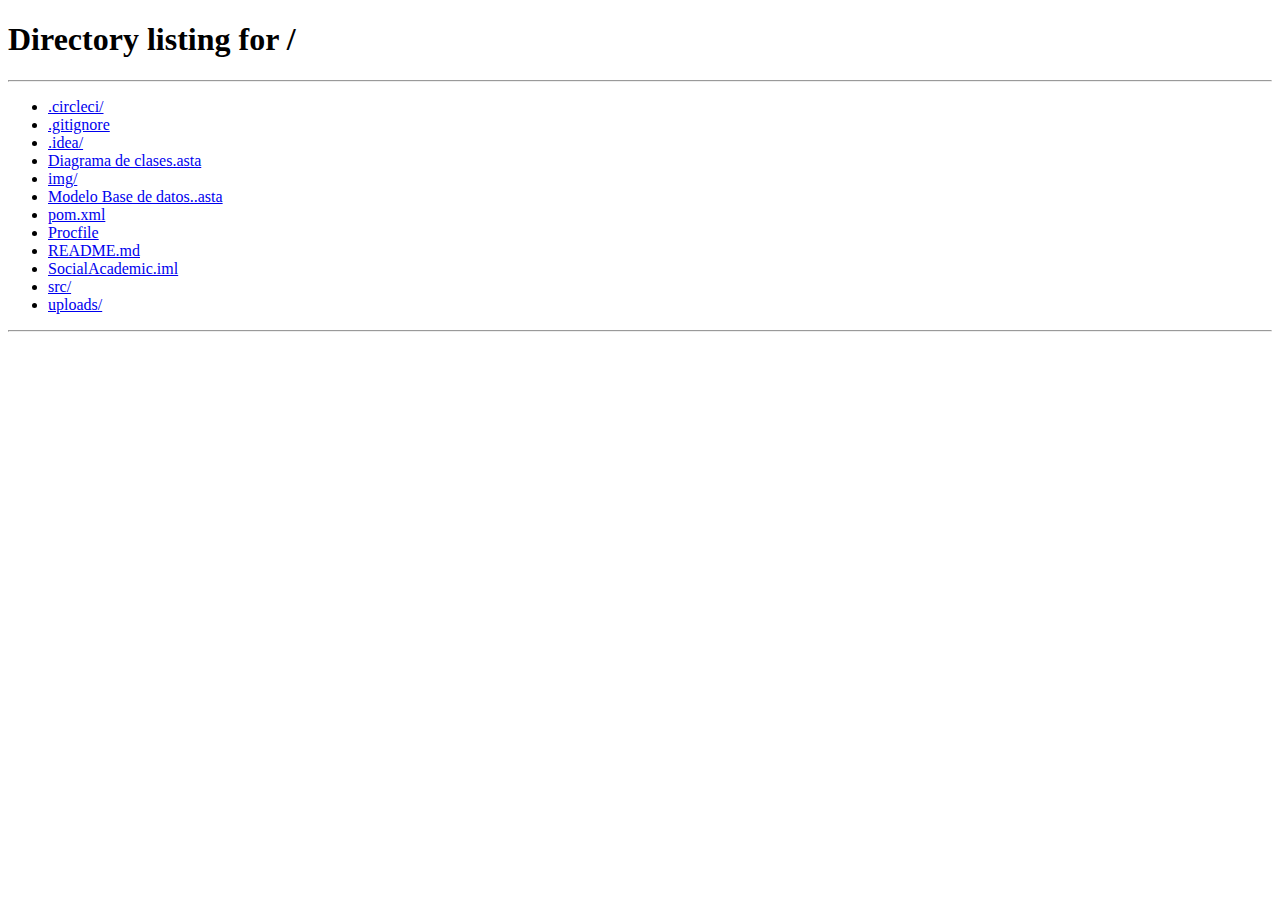
<file: src/main/resources/static/edit-profile-basic.html>
<!DOCTYPE html>
<html lang="es">
	<head>
      <!-- Google Tag Manager -->
      <script>(function(w,d,s,l,i){w[l]=w[l]||[];w[l].push({'gtm.start':
                new Date().getTime(),event:'gtm.js'});var f=d.getElementsByTagName(s)[0],
              j=d.createElement(s),dl=l!='dataLayer'?'&l='+l:'';j.async=true;j.src=
              'https://www.googletagmanager.com/gtm.js?id='+i+dl;f.parentNode.insertBefore(j,f);
      })(window,document,'script','dataLayer','GTM-KQZFJ73');</script>
      <!-- End Google Tag Manager -->
		<meta http-equiv="content-type" content="text/html; charset=utf-8" />
		<meta name="viewport" content="width=device-width, initial-scale=1">
		<meta name="description" content="This is social network html5 template available in themeforest......" />
		<meta name="keywords" content="Social Network, Social Media, Make Friends, Newsfeed, Profile Page" />
		<meta name="robots" content="index, follow" />
		<title>Social academy</title>

    <!-- Stylesheets
    ================================================= -->
		<link rel="stylesheet" href="css/bootstrap.min.css" />
		<link rel="stylesheet" href="css/style.css" />
		<link rel="stylesheet" href="css/ionicons.min.css" />
    <link rel="stylesheet" href="css/font-awesome.min.css" />
    
    <!--Google Font-->
    <link href="https://fonts.googleapis.com/css?family=Lato:300,400,400i,700,700i" rel="stylesheet">
    
    <!--Favicon-->
    <link rel="shortcut icon" type="image/png" href="images/fav.png"/>
	</head>
  <body onload="app.onload(), app.onloadUsuario()">
  <!-- Google Tag Manager (noscript) -->
  <noscript><iframe src="https://www.googletagmanager.com/ns.html?id=GTM-KQZFJ73"
                    height="0" width="0" style="display:none;visibility:hidden"></iframe></noscript>
  <!-- End Google Tag Manager (noscript) -->
    <!-- Cabecera
    ================================================= -->
    <header id="header" >
      <nav class="navbar navbar-default navbar-fixed-top menu">
        <div class="container">

          
          <div class="navbar-header">
            <button type="button" class="navbar-toggle collapsed" data-toggle="collapse" data-target="#bs-example-navbar-collapse-1" aria-expanded="false">
              <span class="sr-only">Toggle navigation</span>
              <span class="icon-bar"></span>
              <span class="icon-bar"></span>
              <span class="icon-bar"></span>
            </button>
            <a class="navbar-brand" href="newsfeed.html"><img src="images/logo.png" alt="logo" /></a>
          </div>

          
          <div class="collapse navbar-collapse" id="bs-example-navbar-collapse-1">
            <ul class="nav navbar-nav navbar-right main-menu">

              <li><a>Principal</a></li>
              <li><a href="timeline.html">Biografia</a></li>
              <li><a>Chats</a></li>
              <li >
                <a onclick="login.cerrarSesion()">Cerrar sesion</a>
              </li>
            </ul>
            <form class="navbar-form navbar-right hidden-sm">
              <div class="form-group">
                <i class="icon ion-android-search"></i>
                <input type="text" class="form-control" placeholder="Search friends, photos, videos">
              </div>
            </form>
          </div>
        </div>
      </nav>
    </header>
    <!--Fin cabecera-->

    <div class="container">

      
      <div class="timeline">
        <div class="timeline-cover">

          <!--Inicio menu del perfil-->
          <div class="timeline-nav-bar hidden-sm hidden-xs">
            <div class="row">
              <div class="col-md-3">
                <div class="profile-info">
                  <img src="images/ecdbe23f-5164-480d-affe-02f751f1c8ff_WhatsApp%20Image%202019-06-21%20at%203.51.09%20PM.jpeg" alt="" class="img-responsive profile-photo" />
                  <h3 id = nombreUsuario></h3>
                  <p class="text-muted" id = puesto></p>
                </div>
              </div>
              <div class="col-md-9">
                <ul class="list-inline profile-menu">
                  <li><a href="timeline.html">Biografia</a></li>
                  <li><a href="timeline-about.html">Sobre mi</a></li>
                  <li><a class="active">Informacion</a></li>
                  <li><a href="newsfeed-messages.html">mensajes</a></li>
                  <li><a href="timeline-friends.html">Amigos</a></li>
                </ul>
                <ul class="follow-me list-inline">
                  <li><button class="btn-primary">Agregar</button></li>
                </ul>
              </div>
            </div>
          </div><!--Fin del menu del perfil-->

          <!--Timeline Menu for Small Screens-->
          <div class="navbar-mobile hidden-lg hidden-md">
            <div class="profile-info">
              <img src="images/ecdbe23f-5164-480d-affe-02f751f1c8ff_WhatsApp%20Image%202019-06-21%20at%203.51.09%20PM.jpeg" alt="" class="img-responsive profile-photo"/>
              <h4 id = nombreUsuarioRespons> </h4>
              <p class="text-muted" id=puestoRespons ></p>
            </div>
            <div class="mobile-menu">
              <ul class="list-inline">
                <li><a href="timeline.html">Biografia</a></li>
                <li><a href="timeline-about.html">Sobre mi</a></li>
                <li><a class="active">Informacion</a></li>
                <li><a href="newsfeed-messages.html">mensajes</a></li>
                <li><a href="timeline-friends.html" class="active">Amigos</a></li>
              </ul>
              <li>
                <button class="btn-primary">Agregar</button>
              </li>
            </div>
          </div><!--Timeline Menu for Small Screens End-->



        </div>
        <div id="page-contents">
          <div class="row">
            <div class="col-md-3">
              
              <!--Barra de modificacion de informacion-->
              <ul class="edit-menu">
              	<li class="active"><i class="icon ion-ios-information-outline"></i><a href="edit-profile-basic.html">Informacion basica</a></li>
              	<li><i class="icon ion-ios-briefcase-outline"></i><a href="edit-profile-work-edu.html">Educacion y trabajo</a></li>
              	<li><i class="icon ion-ios-locked-outline"></i><a href="edit-profile-password.html">Cambiar contraseña</a></li> 
              </ul>
            </div>
            <div class="col-md-7">

              <!-- Informacion Basica
              ================================================= -->
              <div class="edit-profile-container">
                <div class="block-title">
                  <h4 class="grey"><i class="icon ion-android-checkmark-circle"></i>Editar Informacion basica</h4>
                  <div class="line"></div>
                </div>
                <div class="edit-block">
                  <form name="basic-info" id="basic-info" class="form-inline">
                    <div class="row">
                      <div class="form-group col-xs-6">
                        <label for="nombre">Nombre</label>
                        <input id="nombre" class="form-control input-group-lg" type="text" placeholder="Nombre"/>
                      </div>
                      <div class="form-group col-xs-6">
                        <label for="apellido" class="">Apellido</label>
                        <input id="apellido" class="form-control input-group-lg" type="text" placeholder="Apellido" />
                      </div>
                    </div>
                    <div class="row">
                      <div class="form-group col-xs-12">
                        <label for="nacimiento">Fecha de nacimiento</label>
                        <input id="nacimiento" class="form-control input-group-lg" type="date"/>
                      </div>
                    </div>

                    <div class="form-group gender">
                      <span class="custom-label"><strong>Genero: </strong></span>
                      <label class="radio-inline">
                        <input type="radio" name="optradio" id="Masculino" value="Masculino" onclick="app.setGenero(this.value)">Masculino
                      </label>
                      <label class="radio-inline">
                        <input type="radio" name="optradio" id="Femenino" value="Femenino" onclick="app.setGenero(this.value)">Femenino
                      </label>
                    </div>
                    <div class="row">
                      <div class="form-group col-xs-6">
                        <label for="city"> Mi ciudad</label>
                        <input id="city" class="form-control input-group-lg" type="text"  title="Enter city" placeholder="Bogota" />
                      </div>
                      <div class="form-group col-xs-6">
                        <label for="pais">Mi pais</label>
                        <input type="text" id="pais" class="form-control input-group-lg" placeholder="Mi pais">
                      </div>
                    </div>
                    <div class="row">
                      <div class="form-group col-xs-6">
                        <label for="imagenPerfil">Cambiar imagen de perfil</label>
                        <input id= imagenPerfil  type="file" accept="image/*" onchange="app.setFile()" >
                      </div>
                    </div>
                    <div class="row">
                      <div class="form-group col-xs-12">
                        <label for="my-info">Acerca de mi</label>
                        <textarea id="my-info" name="information" class="form-control" placeholder="¿Quien eres?" rows="4" cols="400"></textarea>
                      </div>
                    </div>
                    <button class="btn btn-primary" onclick="app.actualizarInformacionBasicaUsuario()">Guardar</button>
                  </form>
                </div>
              </div>
            </div>
          </div>
        </div>
      </div>
    </div>
    <!--Precarga-->
    <div id="spinner-wrapper">
      <div class="spinner"></div>
    </div>

    
    <script src="js/jquery-3.1.1.min.js"></script>
    <script src="js/bootstrap.min.js"></script>
    <script src="js/jquery.sticky-kit.min.js"></script>
    <script src="js/jquery.scrollbar.min.js"></script>
    <script src="js/script.js"></script>
    <script src="js/app.js"></script>
    <script src="js/apiclient.js"></script>
    <script src="js/login.js"></script>
    
    
    
  </body>
</html>
</file>
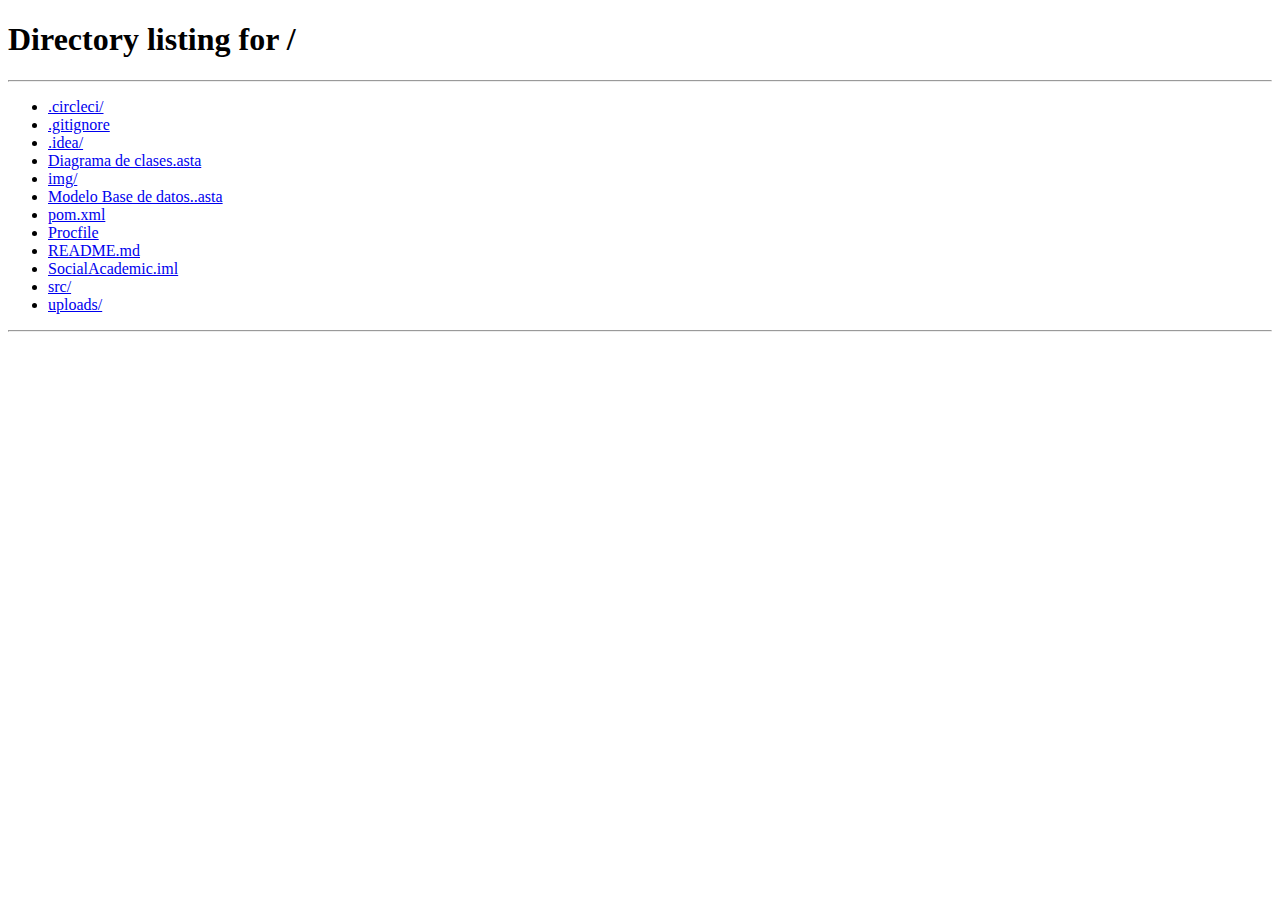
<file: src/main/resources/static/edit-profile-password.html>
<!DOCTYPE html>
<html lang="en">
	<head>
      <!-- Google Tag Manager -->
      <script>(function(w,d,s,l,i){w[l]=w[l]||[];w[l].push({'gtm.start':
                new Date().getTime(),event:'gtm.js'});var f=d.getElementsByTagName(s)[0],
              j=d.createElement(s),dl=l!='dataLayer'?'&l='+l:'';j.async=true;j.src=
              'https://www.googletagmanager.com/gtm.js?id='+i+dl;f.parentNode.insertBefore(j,f);
      })(window,document,'script','dataLayer','GTM-KQZFJ73');</script>
      <!-- End Google Tag Manager -->
		<meta http-equiv="content-type" content="text/html; charset=utf-8" />
		<meta name="viewport" content="width=device-width, initial-scale=1">
		<meta name="description" content="This is social network html5 template available in themeforest......" />
		<meta name="keywords" content="Social Network, Social Media, Make Friends, Newsfeed, Profile Page" />
		<meta name="robots" content="index, follow" />
		<title>Social academy</title>

    <!-- Stylesheets
    ================================================= -->
		<link rel="stylesheet" href="css/bootstrap.min.css" />
		<link rel="stylesheet" href="css/style.css" />
		<link rel="stylesheet" href="css/ionicons.min.css" />
    <link rel="stylesheet" href="css/font-awesome.min.css" />
    
    <!--Google Font-->
    <link href="https://fonts.googleapis.com/css?family=Lato:300,400,400i,700,700i" rel="stylesheet">
    
    <!--Favicon-->
    <link rel="shortcut icon" type="image/png" href="images/fav.png"/>
	</head>
  <body onload="app.onload(), app.onloadUsuario()">
  <!-- Google Tag Manager (noscript) -->
  <noscript><iframe src="https://www.googletagmanager.com/ns.html?id=GTM-KQZFJ73"
                    height="0" width="0" style="display:none;visibility:hidden"></iframe></noscript>
  <!-- End Google Tag Manager (noscript) -->
    <!-- Header
    ================================================= -->
    <header id="header">
      <nav class="navbar navbar-default navbar-fixed-top menu">
        <div class="container">

          <!-- Brand and toggle get grouped for better mobile display -->
          <div class="navbar-header">
            <button type="button" class="navbar-toggle collapsed" data-toggle="collapse" data-target="#bs-example-navbar-collapse-1" aria-expanded="false">
              <span class="sr-only">Toggle navigation</span>
              <span class="icon-bar"></span>
              <span class="icon-bar"></span>
              <span class="icon-bar"></span>
            </button>
            <a class="navbar-brand" href="newsfeed.html"><img src="images/logo.png" alt="logo" /></a>
          </div>

          <!-- Collect the nav links, forms, and other content for toggling -->
          <div class="collapse navbar-collapse" id="bs-example-navbar-collapse-1">
            <ul class="nav navbar-nav navbar-right main-menu">

              <li><a>Principal</a></li>
              <li><a href="timeline.html">Biografia</a></li>
              <li><a>Chats</a></li>
              <li >
                <a onclick="login.cerrarSesion()">Cerrar sesion</a>
              </li>
            </ul>
            <form class="navbar-form navbar-right hidden-sm">
              <div class="form-group">
                <i class="icon ion-android-search"></i>
                <input type="text" class="form-control" placeholder="Search friends, photos, videos">
              </div>
            </form>
          </div><!-- /.navbar-collapse -->
        </div><!-- /.container -->
      </nav>
    </header>
    <!--Header End-->

    <div class="container">

      <!-- Timeline
      ================================================= -->
      <div class="timeline">
        <div class="timeline-cover">

          <!--Timeline Menu for Large Screens-->
          <div class="timeline-nav-bar hidden-sm hidden-xs">
            <div class="row">
              <div class="col-md-3">
                <div class="profile-info">
                  <img src="images/ecdbe23f-5164-480d-affe-02f751f1c8ff_WhatsApp%20Image%202019-06-21%20at%203.51.09%20PM.jpeg" alt="" class="img-responsive profile-photo" />
                  <h3 id = nombreUsuario></h3>
                  <p class="text-muted" id = puesto></p>
                </div>
              </div>
              <div class="col-md-9">
                <ul class="list-inline profile-menu">
                  <li><a href="timeline.html">Biografia</a></li>
                  <li><a href="timeline-about.html">Sobre mi</a></li>
                  <li><a class="active">Informacion</a></li>
                  <li><a href="newsfeed-messages.html">mensajes</a></li>
                  <li><a href="timeline-friends.html">Amigos</a></li>
                </ul>
                <ul class="follow-me list-inline">
                  <li><button class="btn-primary">Agregar</button></li>
                </ul>
              </div>
            </div>
          </div><!--Timeline Menu for Large Screens End-->

          <!--Timeline Menu for Small Screens-->
          <div class="navbar-mobile hidden-lg hidden-md">
            <div class="profile-info">
              <img src="images/ecdbe23f-5164-480d-affe-02f751f1c8ff_WhatsApp%20Image%202019-06-21%20at%203.51.09%20PM.jpeg" alt="" class="img-responsive profile-photo"/>
              <h4 id = nombreUsuarioRespons> </h4>
              <p class="text-muted" id=puestoRespons ></p>
            </div>
            <div class="mobile-menu">
              <ul class="list-inline">
                <li><a href="timeline.html">Biografia</a></li>
                <li><a href="timeline-about.html">Sobre mi</a></li>
                <li><a class="active">Informacion</a></li>
                <li><a href="newsfeed-messages.html">mensajes</a></li>
                <li><a href="timeline-friends.html">Amigos</a></li>
              </ul>
              <li>
                <button class="btn-primary">Agregar</button>
              </li>
            </div>
          </div><!--Timeline Menu for Small Screens End-->

        </div>
        <div id="page-contents">
          <div class="row">
            <div class="col-md-3">
              
              <!--Edit Profile Menu-->
              <ul class="edit-menu">
              	<li><i class="icon ion-ios-information-outline"></i><a href="edit-profile-basic.html">Informacion basica</a></li>
              	<li><i class="icon ion-ios-briefcase-outline"></i><a href="edit-profile-work-edu.html">Educacion y trabajo</a></li>
              	<li class="active"><i class="icon ion-ios-locked-outline"></i><a href="edit-profile-password.html">Cambiar contraseña</a></li>
              </ul>
            </div>
            <div class="col-md-7">

              <!-- Change Password
              ================================================= -->
              <div class="edit-profile-container">
                <div class="block-title">
                  <h4 class="grey"><i class="icon ion-ios-locked-outline"></i>Cambiar contraseña</h4>
                  <div class="line"></div>
                </div>
                <div class="edit-block">
                  <form name="update-pass" id="education" class="form-inline">
                    <div class="row">
                      <div class="form-group col-xs-12">
                        <label for="my-password">Antigua contraseña</label>
                        <input id=oldPassword class="form-control input-group-lg" type="password" placeholder="Antigua contraseña"/>
                      </div>
                    </div>
                    <div class="row">
                      <div class="form-group col-xs-6">
                        <label>Nueva contraseña</label>
                        <input id=newPassword class="form-control input-group-lg" type="password" placeholder="Nueva contraseña"/>
                      </div>
                      <div class="form-group col-xs-6">
                        <label>Confirma la nueva contraseña</label>
                        <input id= confirmPassword class="form-control input-group-lg" type="password" placeholder="Confirmar nueva contraseña" />
                      </div>
                    </div>
                    <button class="btn btn-primary">Actualizar contraseña</button>
                  </form>
                </div>
              </div>
            </div>
          </div>
        </div>
      </div>
    </div>
    <!--preloader-->
    <div id="spinner-wrapper">
      <div class="spinner"></div>
    </div>

    <!-- Scripts
    ================================================= -->
    <script src="js/jquery-3.1.1.min.js"></script>
    <script src="js/bootstrap.min.js"></script>
    <script src="js/jquery.sticky-kit.min.js"></script>
    <script src="js/jquery.scrollbar.min.js"></script>
    <script src="js/script.js"></script>
    <script src="js/app.js"></script>
    <script src="js/apiclient.js"></script>
    <script src="js/login.js"></script>
    
  </body>
</html>
</file>
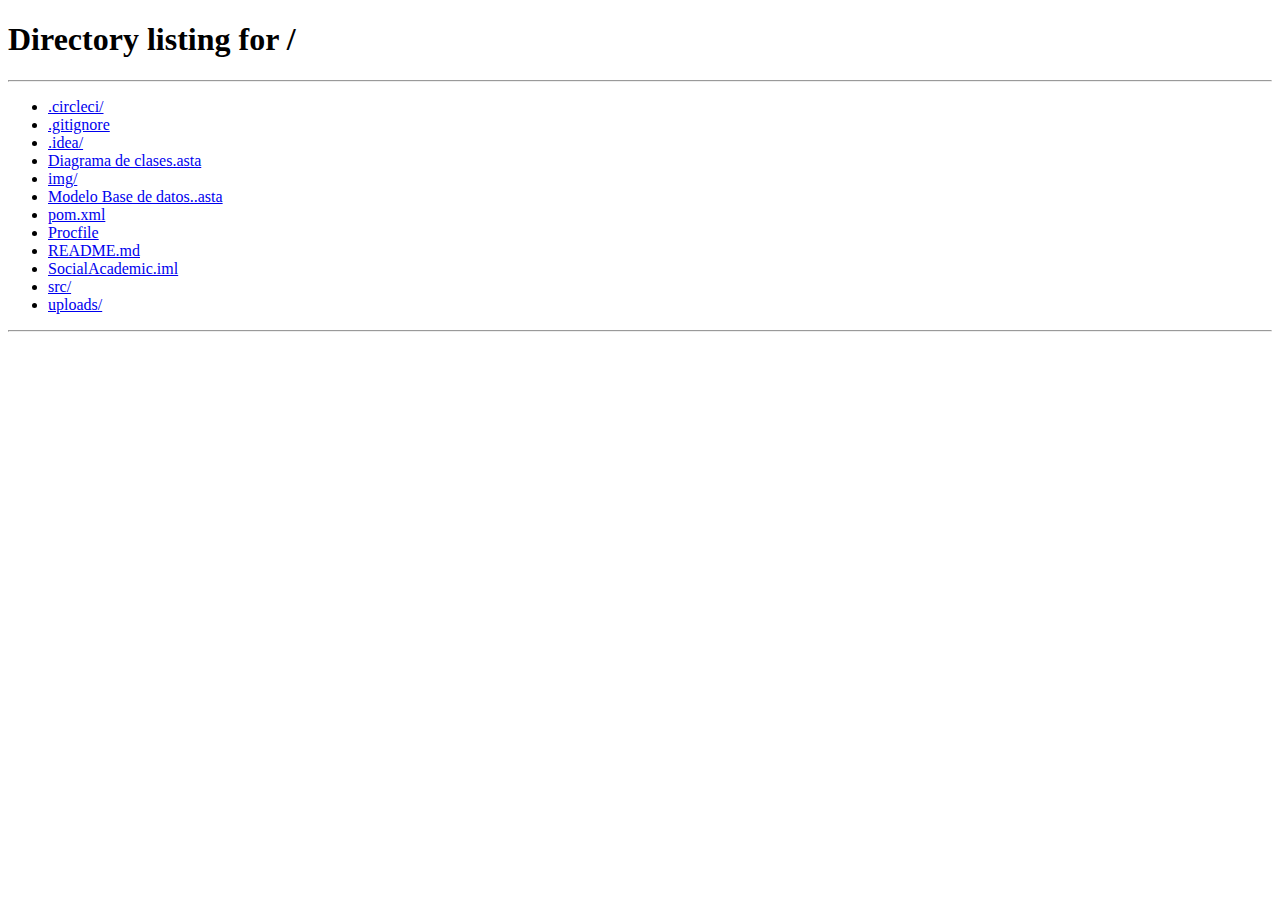
<file: src/main/resources/static/edit-profile-work-edu.html>
<!DOCTYPE html>
<html lang="en">
	<head>
      <!-- Google Tag Manager -->
      <script>(function(w,d,s,l,i){w[l]=w[l]||[];w[l].push({'gtm.start':
                new Date().getTime(),event:'gtm.js'});var f=d.getElementsByTagName(s)[0],
              j=d.createElement(s),dl=l!='dataLayer'?'&l='+l:'';j.async=true;j.src=
              'https://www.googletagmanager.com/gtm.js?id='+i+dl;f.parentNode.insertBefore(j,f);
      })(window,document,'script','dataLayer','GTM-KQZFJ73');</script>
      <!-- End Google Tag Manager -->
		<meta http-equiv="content-type" content="text/html; charset=utf-8" />
		<meta name="viewport" content="width=device-width, initial-scale=1">
		<meta name="description" content="This is social network html5 template available in themeforest......" />
		<meta name="keywords" content="Social Network, Social Media, Make Friends, Newsfeed, Profile Page" />
		<meta name="robots" content="index, follow" />
		<title>Social academy</title>

    <!-- Stylesheets
    ================================================= -->
		<link rel="stylesheet" href="css/bootstrap.min.css" />
		<link rel="stylesheet" href="css/style.css" />
		<link rel="stylesheet" href="css/ionicons.min.css" />
    <link rel="stylesheet" href="css/font-awesome.min.css" />
    
    <!--Google Font-->
    <link href="https://fonts.googleapis.com/css?family=Lato:300,400,400i,700,700i" rel="stylesheet">
    
    <!--Favicon-->
    <link rel="shortcut icon" type="image/png" href="images/fav.png"/>
	</head>
  <body onload="app.onload(), app.onloadUsuario()">

  <!-- Google Tag Manager (noscript) -->
  <noscript><iframe src="https://www.googletagmanager.com/ns.html?id=GTM-KQZFJ73"
                    height="0" width="0" style="display:none;visibility:hidden"></iframe></noscript>
  <!-- End Google Tag Manager (noscript) -->
    <!-- Header
    ================================================= -->
    <header id="header">
      <nav class="navbar navbar-default navbar-fixed-top menu">
        <div class="container">

          <!-- Brand and toggle get grouped for better mobile display -->
          <div class="navbar-header">
            <button type="button" class="navbar-toggle collapsed" data-toggle="collapse" data-target="#bs-example-navbar-collapse-1" aria-expanded="false">
              <span class="sr-only">Toggle navigation</span>
              <span class="icon-bar"></span>
              <span class="icon-bar"></span>
              <span class="icon-bar"></span>
            </button>
            <a class="navbar-brand" href="newsfeed.html"><img src="images/logo.png" alt="logo" /></a>
          </div>

          <!-- Collect the nav links, forms, and other content for toggling -->
          <div class="collapse navbar-collapse" id="bs-example-navbar-collapse-1">
            <ul class="nav navbar-nav navbar-right main-menu">

              <li><a>Principal</a></li>
              <li><a href="timeline.html">Biografia</a></li>
              <li><a>Chats</a></li>
              <li >
                <a onclick="login.cerrarSesion()">Cerrar sesion</a>
              </li>
            </ul>
            <form class="navbar-form navbar-right hidden-sm">
              <div class="form-group">
                <i class="icon ion-android-search"></i>
                <input type="text" class="form-control" placeholder="Search friends, photos, videos">
              </div>
            </form>
          </div><!-- /.navbar-collapse -->
        </div><!-- /.container -->
      </nav>
    </header>
    <!--Header End-->

    <div class="container">

      <!-- Timeline
      ================================================= -->
      <div class="timeline">
        <div class="timeline-cover">

          <!--Timeline Menu for Large Screens-->
          <div class="timeline-nav-bar hidden-sm hidden-xs">
            <div class="row">
              <div class="col-md-3">
                <div class="profile-info">
                  <img src="images/ecdbe23f-5164-480d-affe-02f751f1c8ff_WhatsApp%20Image%202019-06-21%20at%203.51.09%20PM.jpeg" alt="" class="img-responsive profile-photo" />
                  <h3 id = nombreUsuario></h3>
                  <p class="text-muted" id = puesto></p>
                </div>
              </div>
              <div class="col-md-9">
                <ul class="list-inline profile-menu">
                  <li><a href="timeline.html">Biografia</a></li>
                  <li><a href="timeline-about.html">Sobre mi</a></li>
                  <li><a class="active">Informacion</a></li>
                  <li><a href="newsfeed-messages.html">mensaje</a></li>
                  <li><a href="timeline-friends.html">Amigos</a></li>
                </ul>
                <ul class="follow-me list-inline">
                  <li><button class="btn-primary">Agregar</button></li>
                </ul>
              </div>
            </div>
          </div><!--Timeline Menu for Large Screens End-->

          <!--Timeline Menu for Small Screens-->
          <div class="navbar-mobile hidden-lg hidden-md">
            <div class="profile-info">
              <img src="images/ecdbe23f-5164-480d-affe-02f751f1c8ff_WhatsApp%20Image%202019-06-21%20at%203.51.09%20PM.jpeg" alt="" class="img-responsive profile-photo"/>
              <h4 id = nombreUsuarioRespons> </h4>
              <p class="text-muted" id=puestoRespons ></p>
            </div>
            <div class="mobile-menu">
              <ul class="list-inline">
                <li><a href="timeline.html">Biografia</a></li>
                <li><a href="timeline-about.html">Sobre mi</a></li>
                <li><a class="active">Informacion</a></li>
                <li><a href="newsfeed-messages.html">mensajes</a></li>
                  <li><a href="timeline-friends.html" >Amigos</a></li>
              </ul>
              <li>
                <button class="btn-primary">Agregar</button>
              </li>
            </div>
          </div><!--Timeline Menu for Small Screens End-->

        </div>
        <div id="page-contents">
          <div class="row">
            <div class="col-md-3">
              
              <!--Edit Profile Menu-->
              <ul class="edit-menu">
              	<li><i class="icon ion-ios-information-outline"></i><a href="edit-profile-basic.html">Informacion basica</a></li>
              	<li class="active"><i class="icon ion-ios-briefcase-outline"></i><a href="edit-profile-work-edu.html">Educacion y trabajo</a></li>
              	<li><i class="icon ion-ios-locked-outline"></i><a href="edit-profile-password.html">Cambiar contraseña</a></li>
              </ul>
            </div>
            <div class="col-md-7">

              <!-- Edit Work and Education
              ================================================= -->
              <div class="edit-profile-container">
                <div class="block-title">
                  <h4 class="grey"><i class="icon ion-ios-book-outline"></i>Mi educacion</h4>
                  <div class="line"></div>
                </div>
                <div class="edit-block">
                  <form name="education" id="education" class="form-inline">
                    <div class="row">
                      <div class="form-group col-xs-12">
                        <label for="school">Mi universidad</label>
                        <input id="school" class="form-control input-group-lg" type="text" placeholder="Mi universidad" id="Universidad"/>
                      </div>
                    </div>
                    <div class="row">
                      <div class="form-group col-xs-6">
                        <label for="date-from">Desde</label>
                        <input id="desdeInicio" class="form-control input-group-lg" type="date"  placeholder="Inicio"/>
                      </div>
                      <div class="form-group col-xs-6">
                        <label for="date-to" class="">hasta</label>
                        <input id="desdeFin" class="form-control input-group-lg" type="date" placeholder="hasta" />
                      </div>
                    </div>
                    <div class="row">
                      <div class="form-group col-xs-12">
                        <label for="edu-description">Descripcion</label>
                        <textarea id="estudiosDescripcion"  class="form-control" placeholder="Algo sobre tu educacion." rows="4" cols="400"></textarea>
                      </div>
                    </div>
                    <button class="btn btn-primary" onclick="app.updateUni()">Guardar cambios</button>
                  </form>
                </div>
                <div class="block-title">
                  <h4 class="grey"><i class="icon ion-ios-briefcase-outline"></i>experiencias de trabajo</h4>
                  <div class="line"></div>
                </div>
                <div class="edit-block">
                  <form name="work" id="work" class="form-inline">
                    <div class="row">
                      <div class="form-group col-xs-12">
                        <label for="company">Compañia</label>
                        <input id=compañia class="form-control input-group-lg" type="text" placeholder="Nombre de la Compañia"  />
                      </div>
                    </div>
                    <div class="row">
                      <div class="form-group col-xs-12">
                        <label for="designation">Cargo</label>
                        <input id=Cargo class="form-control input-group-lg" type="text"  placeholder="Nombre del cargo"/>
                      </div>
                    </div>
                    <div class="row">
                      <div class="form-group col-xs-6">
                        <label for="from-date">Desde</label>
                        <input id=desdeInicioTrabajo class="form-control input-group-lg" type="date" placeholder="desde"  />
                      </div>
                      <div class="form-group col-xs-6">
                        <label for="to-date" class="">Hasta</label>
                        <input id=desdeFinTrabajo class="form-control input-group-lg" type="date"  placeholder="hasta"/>
                      </div>
                    </div>
                    <div class="row">
                      <div class="form-group col-xs-12">
                        <label for="work-city">Ciudad</label>
                        <input id=Ciudad class="form-control input-group-lg" type="text" name="city" title="Enter city" placeholder="Tu ciudad" />
                      </div>
                    </div>
                    <div class="row">
                      <div class="form-group col-xs-12">
                        <label for="work-description">Descripcion</label>
                        <textarea id="descriptionTrabajo" class="form-control" placeholder="¿Cuentanos que hiciste?" rows="4" cols="400"></textarea>
                      </div>
                    </div>
                    <button class="btn btn-primary" onclick="app.updatework()">Guardar cambios</button>
                  </form>
                </div>
              </div>
            </div>
          </div>
        </div>
      </div>
    </div>

    <!--preloader-->
    <div id="spinner-wrapper">
      <div class="spinner"></div>
    </div>

    <!-- Scripts
    ================================================= -->
    <script src="js/jquery-3.1.1.min.js"></script>
    <script src="js/bootstrap.min.js"></script>
    <script src="js/jquery.sticky-kit.min.js"></script>
    <script src="js/jquery.scrollbar.min.js"></script>
    <script src="js/script.js"></script>
    <script src="js/app.js"></script>
    <script src="js/apiclient.js"></script>
    <script src="js/login.js"></script>
    
  </body>
</html>
</file>
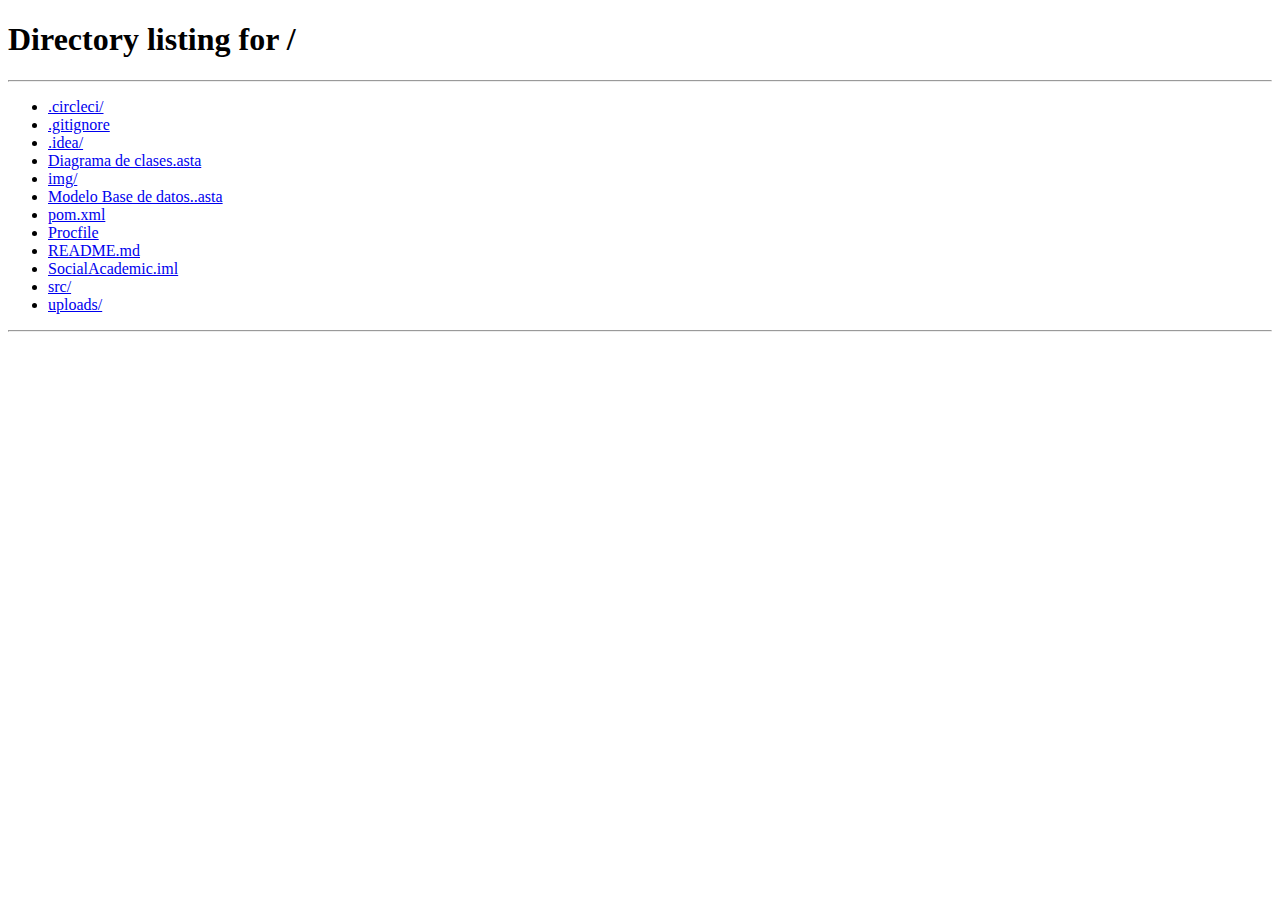
<file: src/main/resources/static/timeline.html>
<!DOCTYPE html>
<html lang="en">
<head>
    <!-- Google Tag Manager -->
    <script>(function(w,d,s,l,i){w[l]=w[l]||[];w[l].push({'gtm.start':
            new Date().getTime(),event:'gtm.js'});var f=d.getElementsByTagName(s)[0],
        j=d.createElement(s),dl=l!='dataLayer'?'&l='+l:'';j.async=true;j.src=
        'https://www.googletagmanager.com/gtm.js?id='+i+dl;f.parentNode.insertBefore(j,f);
    })(window,document,'script','dataLayer','GTM-KQZFJ73');</script>
    <!-- End Google Tag Manager -->
    <meta http-equiv="content-type" content="text/html; charset=utf-8"/>
    <meta name="viewport" content="width=device-width, initial-scale=1">
    <meta name="description" content="This is social network html5 template available in themeforest......"/>
    <meta name="keywords" content="Social Network, Social Media, Make Friends, Newsfeed, Profile Page"/>
    <meta name="robots" content="index, follow"/>
    <title>Social academy</title>

    <!-- Stylesheets
    ================================================= -->
    <link rel="stylesheet" href="css/bootstrap.min.css"/>
    <link rel="stylesheet" href="css/style.css"/>
    <link rel="stylesheet" href="css/ionicons.min.css"/>
    <link rel="stylesheet" href="css/font-awesome.min.css"/>
    <link href="css/emoji.css" rel="stylesheet">

    <!--Google Font-->
    <link href="https://fonts.googleapis.com/css?family=Lato:300,400,400i,700,700i" rel="stylesheet">

    <!--Favicon-->
    <link rel="shortcut icon" type="image/png" href=""/>

</head>
<body onload="app.onload(), app.onloadUsuario(), app.crearAlInciar()">
<!-- Google Tag Manager (noscript) -->
<noscript><iframe src="https://www.googletagmanager.com/ns.html?id=GTM-KQZFJ73"
                  height="0" width="0" style="display:none;visibility:hidden"></iframe></noscript>
<!-- End Google Tag Manager (noscript) -->
<!-- Header
================================================= -->
<header id="header">
    <nav class="navbar navbar-default navbar-fixed-top menu">
        <div class="container">


            <div class="navbar-header">
                <button type="button" class="navbar-toggle collapsed" data-toggle="collapse"
                        data-target="#bs-example-navbar-collapse-1" aria-expanded="false">
                    <span class="sr-only">Toggle navigation</span>
                    <span class="icon-bar"></span>
                    <span class="icon-bar"></span>
                    <span class="icon-bar"></span>
                </button>
                <a class="navbar-brand" href="newsfeed.html"><img src="images/logo.png" alt="logo"/></a>
            </div>


            <div class="collapse navbar-collapse" id="bs-example-navbar-collapse-1">
                <ul class="nav navbar-nav navbar-right main-menu">

                    <li><a>Principal</a></li>
                    <li><a href="timeline.html">Biografia</a></li>
                    <li><a>Chats</a></li>
                    <li>
                        <a onclick="login.cerrarSesion()">Cerrar sesion</a>
                    </li>
                </ul>
                <form class="navbar-form navbar-right hidden-sm">
                    <div class="form-group">
                        <i class="icon ion-android-search"></i>
                        <input type="text" class="form-control" placeholder="Search friends, photos, videos">
                    </div>
                </form>
            </div>
        </div>
    </nav>
</header>
<!--Header End-->

<div class="container">

    <!-- Timeline
    ================================================= -->
    <div class="timeline" id="HeadTimeline">
        <div class="timeline-cover">

            <!--Timeline Menu for Large Screens-->
            <div class="timeline-nav-bar hidden-sm hidden-xs">
                <div class="row">
                    <div class="col-md-3">
                        <div class="profile-info">
                            <img src="images/ecdbe23f-5164-480d-affe-02f751f1c8ff_WhatsApp%20Image%202019-06-21%20at%203.51.09%20PM.jpeg"
                                 alt="" class="img-responsive profile-photo"/>
                            <h3 id=nombreUsuario></h3>
                            <p id=puesto></p>
                        </div>
                    </div>
                    <div class="col-md-9">
                        <ul class="list-inline profile-menu">
                            <li><a class="active">Biografia</a></li>
                            <li><a href="timeline-about.html">Sobre mi</a></li>
                            <li><a href="edit-profile-basic.html">Informacion</a></li>
                            <li><a href="newsfeed-messages.html">mensajes</a></li>
                            <li><a href="timeline-friends.html">Amigos</a></li>
                        </ul>
                        <ul class="follow-me list-inline">
                            <li>1,299 Seguidores</li>
                            <li>
                                <button class="btn-primary">Agregar</button>
                            </li>
                        </ul>
                    </div>
                </div>
            </div><!--Timeline Menu for Large Screens End-->

            <!--Timeline Menu for Small Screens-->
            <div class="navbar-mobile hidden-lg hidden-md">
                <div class="profile-info">
                    <img src="images/ecdbe23f-5164-480d-affe-02f751f1c8ff_WhatsApp%20Image%202019-06-21%20at%203.51.09%20PM.jpeg" alt="" class="img-responsive profile-photo"/>
                    <h4 id = nombreUsuarioRespons> </h4>
                    <p class="text-muted" id=puestoRespons ></p>
                </div>
                <div class="mobile-menu">
                    <ul class="list-inline">
                        <li><a class="active">Biografia</a></li>
                        <li><a href="timeline-about.html">Sobre mi</a></li>
                        <li><a href="edit-profile-basic.html">Informacion</a></li>
                        <li><a href="newsfeed-messages.html">mensajes</a></li>
                        <li><a href="timeline-friends.html" class="active">Amigos</a></li>
                    </ul>
                    <li>
                        <button class="btn-primary">Agregar</button>
                    </li>
                </div>
            </div><!--Timeline Menu for Small Screens End-->


        </div>
        <div id="page-contents">
            <div class="row">
                <div class="col-md-3"></div>
                <div id="divPublicaciones" class="col-md-7">

                    <!-- Post Create Box
                    ================================================= -->
                    <div class="create-post">
                        <div class="row">
                            <div class="col-md-7 col-sm-7">
                                <div class="form-group">
                                    <img src="images/ecdbe23f-5164-480d-affe-02f751f1c8ff_WhatsApp%20Image%202019-06-21%20at%203.51.09%20PM.jpeg"
                                         alt="" class="profile-photo-md"/>
                                    <textarea name="texts" id="publicacion" cols="30" rows="1" class="form-control"
                                              placeholder="¿Que estas pensando?"></textarea>
                                </div>
                            </div>
                            <div class="col-md-5 col-sm-5">
                                <div class="tools">
                                    <ul class="publishing-tools list-inline">
                                        <li><a href="#"><i class="ion-compose"></i></a></li>
                                        <li><a href="#"><i class="ion-images"></i></a></li>
                                        <li><a href="#"><i class="ion-ios-videocam"></i></a></li>
                                        <li><a href="#"><i class="ion-map"></i></a></li>
                                    </ul>
                                    <button class="btn btn-primary pull-right" onclick="app.crearPublicacion()">
                                        Publicar
                                    </button>
                                </div>
                            </div>
                        </div>
                    </div><!-- Post Create Box End-->


                    <!-- Post Content
                    ================================================= -->

                </div>
            </div>
        </div>
    </div>

    <!--preloader-->
    <div id="spinner-wrapper">
        <div class="spinner"></div>
    </div>

    <!-- Scripts
    ================================================= -->
    <script src="js/jquery-3.1.1.min.js"></script>
    <script src="js/bootstrap.min.js"></script>
    <script src="js/jquery.sticky-kit.min.js"></script>
    <script src="js/jquery.scrollbar.min.js"></script>
    <script src="js/script.js"></script>
    <script src="js/app.js"></script>
    <script src="js/apiclient.js"></script>
    <script src="js/login.js"></script>

</body>
</html>
</file>
<file: src/main/resources/static/css/style.css>
/*==================================================
  Template Name: Friend Finder
  Description: A Social Network Template
  Author: thunder-team
  Version: 1.4
==================================================*/

/*==================================================
  [Table of Contents]
  --------------------------------------------------
  - body
    - Typography
    - Common classes
    - Header
    - Homepage
      - Top Banner
      - Signup Form
      - Features
      - App Download
      - Image Divider
      - Site Facts
      - Live Feed
    - Landing Page | Register
    - Newsfeed 
      - Left Sidebar
      - Right Sidebar
      - Create Post Box
      - Post Contents
      - Nearby People
      - Friend List
      - Chat Room
      - Media: image and video 
    - Timeline
      - Timeline Sidebar
      - Post Date
      - About Profile
      - Profile Album
    - Edit Profile
    - Contact Us
    - Footer
    - Media Queries
    - Slide Animations
    - Scroll Down Arrow
    - Preloader
==================================================*/

html, body {
  height: 100%;
  width: 100%;
}

body{
	font-family: 'Lato', sans-serif;
  line-height: 26px;
	color: #6d6e71;
	font-size: 13px;
}


/*==================================================
  Typography
  ==================================================*/

@font-face {
    font-family:"Agency FB";
    src: url("../fonts/agency-fb.eot") /* EOT file for IE */
}
@font-face {
    font-family:"Agency FB";
    src: url("../fonts/agency-fb.ttf") /* TTF file for CSS3 browsers */
}

h1, h2, h3, h4, h5, h6{color: #27aae1;}

h1.grey, h2.grey, h3.grey, h4.grey, h5.grey, h6.grey{
  color: #6d6e71;
  margin: 0 auto 20px;
}

.text-white{color: #fff;}

.text-white:hover{color: #fff;}

.text-green{color: #8dc63f;}

.text-green:hover{color: #39b54a;}

.text-red{color: #ef4136;}

.text-red:hover{color: #d6100b;}

.profile-link{font-weight: 600;}

.text-muted{color: #939598;}

a{color: #27aae1;}

a:hover{color: #149AC9;}

a, a:active, a:focus {outline: none;}

section h1.section-title{
	font-family: 'Agency FB', sans-serif;
	font-size: 215px;
	color: #E6E7E8;
	margin-bottom: -55px;
}

section h2.sub-title{
	font-family: 'Agency FB', sans-serif;
	color: #E6E7E8;
	font-size: 50px;
	margin: 40px 0;
}


.following{
  color: #8dc63f;
  font-size: 12px;
  margin-left: 20px;
}


/*==================================================
  Common
  ==================================================*/

.container{
  max-width: 1050px;
}

section .wrapper{
	padding-top: 100px;
	padding-bottom: 100px;
}

.page-title-section{
  background: #f1f2f2;
  text-align: center;
  padding: 30px 0 40px;
  position: relative;
}

.page-title-section h1{
  font-family: 'Agency FB', sans-serif;
  font-size: 50px;
}

#page-contents{
  padding: 30px 0 50px;
}

.btn-primary{
	background: #27aae1;
	padding: 7px 25px;
	border: none;
	font-size: 14px;
	border-radius: 4px;
	color: #fff;
	position: relative;
  font-weight: 600;
  outline: none;
  border-radius: 30px;
}

.btn-primary:hover{
  background: #149AC9;
  transition: all 1s;
}

.btn-secondary{
	background: linear-gradient(to bottom, rgba(109,110,113,1), rgba(0,0,0,1));
	padding: 0 40px;
	border: none;
	min-height: 36px;
	font-size: 18px;
	border-radius: 6px;
	color: #fff;
	position: relative;
  outline: none;
}

.btn-secondary:hover{
	background: #000;
  transition: all 1s;
}

section img{
	margin: auto;
}

img.profile-photo{
  height: 58px;
  width: 58px;
  border-radius: 50%;
}

img.profile-photo-lg{
  height: 80px;
  width: 80px;
  border-radius: 50%;
}

img.profile-photo-md{
	height: 50px;
	width: 50px;
	border-radius: 50%;
}

img.profile-photo-sm{
	height: 40px;
	width: 40px;
	border-radius: 50%;
}

img.profile-photo-xs{
  height: 30px;
  width: 30px;
  border-radius: 50%;
}

.img-wrapper{
  position: relative;
}

.img-wrapper::after{
  content: "";
  cursor: pointer;
  left: 0;
  position: absolute;
  right: 0;
  top: 0;
  bottom: 0;
  transition: all 1s ease 0s;
}

.img-wrapper:hover:after{
  background-color: rgba(0,0,0, 0.4);
}

.video-wrapper {
	position: relative;
}

ul{
  padding-left: 15px;
}

ul li{
  list-style-image: url("../images/bullet.png");
}

.line{
  background: #f1f2f2;
  height: 1px;
  width: 100%;
  margin-bottom: 10px;
}

.line-divider{
  background: none;
  height: 1px;
  border-top: 1px solid #e6e6e6;
  width: 100%;
  margin: auto;
  margin-bottom: 10px;
}

.map{
  width: 100%;
  height: auto;
  border: none;
}

.static{
  position: static;
}

textarea{
	-webkit-box-sizing: border-box;
	-moz-box-sizing: border-box;
	box-sizing: border-box;
	width: 100%;
}

.custom-label{
  padding-left: 10px;
  padding-right: 10px;
  margin-bottom: 5px;
}

.form-control{
  background: #fff;
  border: 1px solid #f1f2f2;
  box-shadow: none;
  border-radius: 4px;
  color: #939598;
  width: 100% !important;
}

.screen-reader-text{
  overflow: hidden;
  clip: rect(0, 0, 0, 0);
  position: absolute;
  margin: -1px;
  padding: 0;
  height: 1px;
  width: 1px;
  word-wrap: normal !important;
  border: 0 none;
}

/* Accordion */
.panel-default{
  border-color: #f1f2f2;
}
  
.panel-default>.panel-heading{
  color: #333;
  background-color: #fff;
  border-color: #f1f2f2;
  padding-right: 40px;
  position: relative;
}

.panel-default>.panel-heading::before{
  content: "\f217";
  font-family: ionicons;
  color: #8dc63f;
  position: absolute;
  right: 15px;
  top: 50%;
  font-size: 20px;
  transform: translateY(-50%);
  cursor: pointer;
}

.panel-default>.panel-heading .panel-title a:hover,
.panel-default>.panel-heading .panel-title a:active,
.panel-default>.panel-heading .panel-title a:focus{
  text-decoration: none;
}

.panel-default>.panel-heading+.panel-collapse>.panel-body{
  border-top-color: #f1f2f2;
}

.panel-group .panel-heading+.panel-collapse>.list-group, 
.panel-group .panel-heading+.panel-collapse>.panel-body{
  border-top: 1px solid #f1f2f2;
}

.panel-body .label-primary{
  background-color: #27aae1 !important;
}

.panel-body .label-success{
  background-color: #8dc63f;
}


/*==================================================
  Header
  ==================================================*/

#header{
  min-height: 50px;
}

.menu{
  background: #231F20;
  border: none;
  border-radius: 0;
  margin-bottom: 0;
}

.menu form{
  margin: 12px 0;
}

.menu form .form-group{
  position:relative;
}

.menu form .form-group i.icon{
  position: absolute;
  left: 15px;
  top: 3px;
  color: #fff;
}

.menu form .form-group input.form-control{
  background: rgba(255,255,255, 0.2);
  border: 0;
  box-shadow: none;
  min-width: 235px;
  color: #fff;
  height: 26px;
  border-radius: 13px;
  font-size: 13px;
  padding-left: 30px;
}

.menu ul.main-menu li a{
  line-height: 26px;
}

.menu ul.main-menu li.dropdown a{
  color: #fff;
  font-size: 13px;
  font-weight: 600;
}

.menu ul.main-menu li.dropdown a:hover, .menu ul.main-menu li.dropdown a:active, .menu ul.main-menu li.dropdown a:focus{
  color: #27aae1;
  background: none;
}

.menu ul.main-menu li.open a, .menu ul.main-menu li.open a:active, .menu ul.main-menu li.open a:focus{
  background: transparent;
  color: #27aae1;
}

.menu ul.main-menu li ul.dropdown-menu{
  background: #231F20;
  box-shadow: none;
  border: 0;
  padding: 0;
}

.menu ul.main-menu li ul.dropdown-menu li{
  list-style: none;
  padding: 5px 0;
  border-bottom: 1px solid rgba(255,255,255, 0.1)
}

.menu ul.main-menu li ul.dropdown-menu li a, .menu ul.main-menu li.open ul.dropdown-menu li a{
  color: #fff;
  font-size: 13px;
  line-height: 16px;
}

.menu ul.main-menu li ul.dropdown-menu li a:hover, .menu ul.main-menu li.open ul.dropdown-menu li a:hover{
  color: #e6e6e6;
}

.navbar-default .navbar-collapse, .navbar-default .navbar-form{
  border: 0;
}

/*For Homepage Header | Display on Scroll*/

#header.lazy-load{
  visibility: hidden;
  position: fixed;
  left: 0;
  right: 0;
  transition: .5s ease-in-out;
  transform: translateY(-50px);
  z-index: 99999;
}
#header.lazy-load.visible{
  visibility: visible;
  transform: translateY(0);
}


/*Transparent Background Header for Landing Page-2*/

#header-inverse nav.menu{
  background: transparent;
  margin-top: 15px;
  z-index: 1030;
}

#header-inverse .menu ul.main-menu li ul.dropdown-menu{
  border-radius: 4px;
  position: absolute;
}

#header-inverse .menu ul.main-menu li ul.dropdown-menu::before{
  content: "";
	display: block;  
	position: absolute;
	right: 20px;
	bottom: 100%;
	width: 0;
	height: 0;
	border-bottom: 10px solid #231F20;
	border-top: 10px solid transparent;
	border-left: 10px solid transparent;
	border-right: 10px solid transparent;
}


/*==================================================
  Homepage Top Banner
  ==================================================*/

#banner{
	background: url("http://placehold.it/1920x900") fixed no-repeat;
  background-position: center;
	background-size: cover;
	width: 100%;
	min-height: 550px;
	position: relative;
	top: 0;
}

/*==================================================
  Homepage Signup Form
  ==================================================*/

.sign-up-form{
  background: linear-gradient(to bottom, rgba(43,57,144,.8), rgba(39,170,225,1) 65%);
  position: absolute;
  width: 340px;
  min-height: 600px;
  top: 0;
  padding: 40px 30px;
  text-align: center;
  color: #fff;
  z-index: 1000;
}

.sign-up-form:after{
  content: "";
  border-color: #27aae1 transparent transparent;
  border-style: solid;
  border-width: 40px 170px 0;
  bottom: -40px;
  height: 0;
  left: 0;
  position: absolute;
  width: 0;
}

.sign-up-form h2{
  font-family:'Agency FB', sans-serif;
  margin: 100px 0 20px;
}

.sign-up-form .line-divider{
  background: none;
  height: 1px;
  border-top: 1px solid rgba(255, 255, 255, .20);
  width: 180px;
  margin: auto;
  margin-bottom: 10px;
}

.sign-up-form .form-wrapper{
  padding: 20px 20px 0;
  border: 1px solid rgba(255, 255, 255, .2);
  border-top: none;
  margin-bottom: 30px;
}

.sign-up-form .form-wrapper .signup-text{
  font-size: 15px;
}

.sign-up-form .form-wrapper .form-group{
  margin-bottom: 10px;
  width: 100%;
}

.sign-up-form .form-wrapper .form-group .form-control{
  border: none;
  box-shadow: none;
  border-radius: 17px;
  padding-left: 20px;
}

.sign-up-form .form-wrapper button{
  position: relative;
  top: 20px;
  border-radius: 17px;
}

.sign-up-form a{
  color: #fff;
}

.sign-up-form img.form-shadow{
  position: absolute;
  left: 0;
  right: 0;
  margin: auto;
  top: 100%;
}


/*==================================================
  Features Section
  ==================================================*/

#features{
	background: #EFEFEF;
	background: radial-gradient(#fff 50%, #EFEFEF 90%);
	background: -moz-radial-gradient(#fff 50%, #EFEFEF 90%);
	background: -webkit-radial-gradient(#fff 50%, #EFEFEF 90%);
	background: -o-radial-gradient(#fff 50%, #EFEFEF 90%);
	text-align: center;
}

#features .feature-item .feature-icon{
  background: linear-gradient(to bottom, rgba(43,57,144,.8), rgba(39,170,225,.8) 65%), url("../images/blur.png") no-repeat;
  background-size: cover;
  background-position: center;
  width: 110px;
  height: 110px;
  border-radius: 55px;
  margin: auto;
  border: 6px solid #fff;
  box-shadow: 0 12px 12px rgba(39, 170, 225, 0.3);
  cursor: pointer;
  font-size: 35px;
  color: #fff;
  line-height: 100px;
}

#features .feature-item .feature-icon:hover{
  background: #27aae1;
  transition: all 1s;
}

#features .feature-item h3{
  font-family: 'Agency FB', sans-serif;
  color: #939598;
}

#incremental-counter .num {
  background: #f8f8f8 none repeat scroll 0 0;
  border: 1px solid #fff;
  border-radius: 4px;
  color: #27aae1;
  display: inline-block;
  height: 64px;
  line-height: 62px;
  margin: 0 4px 20px;
  position: relative;
  left: -1px;
  text-align: center;
  width: 50px;
  font-size: 45px;
  font-size: 3.72625em;
  font-weight: normal;
  font-family: 'Agency FB', sans-serif;
}
#incremental-counter .num::before {
  background: #00aae6;
  content: "";
  display: block;
  height: 1px;
  left: -1px;
  margin: -0.5px 0 0;
  position: absolute;
  right: -1px;
  top: 50%;
  width: auto;
}

#features img.face-map{
  margin: 0 auto -250px;
}


/*==================================================
  App Download Section
  ==================================================*/

#app-download{
  background: #fff;
  text-align: center;
}

#app-download ul.app-btn{
  padding: 0;
  margin: 0;
}

#app-download ul.app-btn li{
  list-style: none;
  padding-left: 10px;
  padding-right: 10px;
}

#app-download ul.app-btn li button{
  padding: 8px 15px;
}

#app-download ul.app-btn li button::after{
  content: "";
  background: linear-gradient(to bottom, rgba(0,0,0,.1), transparent 70%);
  height: 36px;
  width: auto;
  position: absolute;
  left: 0;
  right: 0;
  top: 100%;
  border-radius: 6px;
}


/*==================================================
  Homepage Image Divider
  ==================================================*/

.img-divider{
  background: url("http://placehold.it/1920x460") no-repeat;
  background-size: cover;
  text-align: center;
  min-height: 460px;
  background-position: center;
}


/*==================================================
  Site Facts Section
  ==================================================*/

#site-facts{
	background: radial-gradient(rgba(0, 0, 0, 0.7) 40%, rgba(0, 0, 0, 1) 100%), url("http://placehold.it/1920x1280") fixed no-repeat;
	background-size: cover;
	height: 500px !important;
	text-align: center;
	color: #fff;
}

#site-facts .circle{
  background: #27aae1;
  width: 660px;
  height: 660px;
  border-radius: 50%;
  margin: auto;
  position: relative;
  top: -180px;
  padding: 75px;
  overflow: hidden;
}

#site-facts .circle ul.facts-list{
  padding: 0;
  margin: 0;
}

#site-facts .circle ul.facts-list li{
  list-style: none;
}

#site-facts .circle ul.facts-list li:nth-child(1){
  margin: 5px auto 50px;
}

#site-facts .circle ul.facts-list li:nth-child(1)::before{
  content: "";
  border-left: 1px solid rgba(255,255,255, 0.2);
  height: 75px;
  position: absolute;
  top: 0;
}

#site-facts .circle ul.facts-list li:nth-child(1)::after{
  content: "";
  border-left: 1px solid rgba(255,255,255, 0.2);
  height: 34px;
  position: absolute;
}

#site-facts .circle ul.facts-list li:nth-child(2)::after{
  content: "";
  border-left: 1px solid rgba(255,255,255, 0.2);
  height: 34px;
  position: absolute;
}

#site-facts .circle ul.facts-list li:nth-child(3){
  margin: 50px auto 10px;
}

#site-facts .circle ul.facts-list li:nth-child(3)::after{
  content: "";
  border-left: 1px solid rgba(255,255,255, 0.2);
  height: 75px;
  position: absolute;
  bottom: 0;
}

#site-facts .circle .fact-icon{
  background: rgba(255,255,255, .1);
  height: 60px;
  width: 60px;
  border-radius: 50%;
  margin: auto;
}

#site-facts .circle .fact-icon{
  font-size: 50px;
}


/*==================================================
  Live Feed Section Homepage
  ==================================================*/

#live-feed{
  background: #fff;
	text-align: center;
}

#live-feed ul.online-users li {
  margin: 0;
}


/*==================================================
  Landing Page: V2 | Register/Login
  ==================================================*/  

#lp-register{
  background: linear-gradient(to right, rgba(0,0,0, 0.7) , rgba(0,0,0, 0.7)), url("../images/fondo.jpg") fixed no-repeat;
  background-size: cover;
  background-position: center;
  position: absolute;
  top: 0;
  width: 100%;
  min-height: 100vh;
}

#lp-register .wrapper{
  padding-top: 140px;
  padding-bottom: 140px;
}

.intro-texts{
  color: #fff;
  font-size: 14px;
  transform: translateY(100px);
}

.intro-texts h1{
  font-family: 'Agency FB', sans-serif;
  margin-bottom: 30px;
  font-weight: 700;
}

.intro-texts button{
  margin-top: 20px;
  border-radius: 30px;
  padding: 8px 20px;
  width: 150px;
}

.intro-texts button::before{
  content: none;
}


/*Registration Form Container*/

.reg-form-container{
  background: #fff;
  box-shadow: 0 0 35px rgba(0,0,0, .4);
  padding: 40px 40px 40px 60px;
  border-radius: 6px;
  position: relative;
  min-height: 560px;
  z-index: 10;
}

.reg-form-container::before{
  content: "";
  background: rgba(255,255,255, .1);
  width: 95%;
  height: 70%;
  border-radius: 6px;
  position: absolute;
  right: -15px;
  top: 50%;
  transform: translateY(-50%);
  z-index: -2;
}

.reg-form-container::after{
  content: "";
  background: rgba(255,255,255, .1);
  width: 90%;
  height: 65%;
  border-radius: 6px;
  position: absolute;
  right: -30px;
  top: 50%;
  transform: translateY(-50%);
  z-index: -1;
}

.reg-form-container .reg-options::before{
  content: "";
  background: linear-gradient(to right, rgba(255,255,255, 0.2) , rgba(255,255,255, 0.05));
  height: 70%;
  width: 50px;
  position: absolute;
  left: 0;
  top: 50%;
  transform: translateX(-100%) translateY(-50%);
  border-radius: 6px 0 0 6px;
  z-index: -1;
}


/*Registration Login/Register Tabs*/

.reg-form-container .reg-options .nav-tabs{
  position: absolute;
  left: 0;
  top: 50%;
  transform: translateY(-50%) translateX(-60%) rotate(270deg);
  border: none;
}

.reg-form-container .nav-tabs > li{
  margin-left: 10px;
  margin-right: 10px;
  position: relative;
}

.reg-form-container .nav-tabs > li::after{
  content: "";
  background: rgba(255,255,255, 0.1);
  height: 25px;
  width: 1px;
  position: absolute;
  right: -10px;
  top: 5px;
}

.reg-form-container .nav-tabs > li:last-child::after{
  content: none;
}

.reg-form-container .nav-tabs > li > a{
  background: transparent;
  color: #939598;
  padding: 5px 30px;
  min-width: 120px;
  border-radius: 30px;
  font-size: 14px;
  font-weight: 700;
  text-align: center;
  border: none;
}

.reg-form-container .nav-tabs > li.active > a, 
.reg-form-container .nav-tabs > li.active > a:focus, 
.reg-form-container .nav-tabs > li.active > a:hover{
  background: transparent;
  color: #fff;
  font-weight: 700;
  border: none;
}

/*Registration Form*/

#registration_form .form-group,
#Login_form .form-group{
  margin-bottom: 10px;
}


  
#registration_form .form-control,
#Login_form .form-control{
  background: #fff;
  color: #939598;
  border-radius: 30px;
  box-shadow: none;
  width: 100%;
  border: 1px solid #f1f2f2;
  padding-left: 15px;
}

#registration_form select.form-control{
  background: rgba(0, 0, 0, 0) url("../images/down-arrow.png") no-repeat scroll calc(100% - 10px) center / 8px auto;
  -webkit-appearance: none;
  -moz-appearance: none;
  appearance: none;
  color: #939598;
}

#registration_form p.birth{
  margin-left: 10px;
}

/*Social Links Bottom*/
 
#lp-register ul.social-icons{
  text-align: center;
  margin-top: 40px;
  z-index: 11;
}
  
#lp-register ul.social-icons li{
  border: none;
}  
  
#lp-register ul.social-icons li a{
  color: #fff;
}

#lp-register ul.social-icons li a:hover{
  color: #27aae1;
  transition: all .5s;
}


/*feed-block and ul.online-users css available below*/

/*==================================================
  Newsfeed Left Sidebar
  ==================================================*/

/*Profile Card CSS*/

.profile-card{
  background: linear-gradient(to bottom, rgba(39,170,225,.8), rgba(28,117,188,.8)), url("http://placehold.it/1030x430") no-repeat;
  background-size: cover;
  width: 100%;
  min-height: 90px;
  border-radius: 4px;
  padding: 10px 20px;
  color: #fff;
  margin-bottom: 40px;
}

.profile-card img.profile-photo{
  border: 7px solid #fff;
  float: left;
  margin-right: 20px;
  position: relative;
  top: -30px;
  height: 70px;
  width: 70px;
  border-radius: 50%;
}

/*Newsfeed Links CSS*/

ul.nav-news-feed{
  padding-left: 20px;
  padding-right: 20px;
  margin: 0 0 40px 0;
}

ul.nav-news-feed li{
  list-style: none;
  display: block;
  padding: 15px 0;
}

ul.nav-news-feed li div{
  position: relative;
  margin-left: 30px;
  }

ul.nav-news-feed li div::after{
  content: "";
  width: 100%;
  height: 1px;
  border-top: 1px solid #f1f2f2;
  position: absolute;
  bottom: -15px;
  left: 0;
}

ul.nav-news-feed li a{color: #6d6e71;}

ul.nav-news-feed li i{
  font-size: 18px;
  margin-right: 15px;
  float: left;
}

ul.nav-news-feed i.ion-ios-paper{color: #8dc63f;}

ul.nav-news-feed i.ion-ios-people{color: #662d91;}

ul.nav-news-feed i.ion-ios-people-outline{color: #ee2a7b;}

ul.nav-news-feed i.ion-chatboxes{color: #f7941e;}

ul.nav-news-feed i.ion-images{color: #1c75bc;}

ul.nav-news-feed i.ion-ios-videocam{color: #9e1f63;}

/*Chat Block CSS*/

#chat-block{
  margin: 0 0 40px 0;
  text-align: center;
}

#chat-block .title{
  background: #8dc63f;
  padding: 2px 20px;
  width: 70%;
  height: 30px;
  border-radius: 15px;
  position: relative;
  margin: 0 auto 20px;
  color: #fff;
  font-size: 14px;
  font-weight: 600;
}

ul.online-users{
  padding-left: 20px;
  padding-right: 20px;
  text-align: center;
  margin: 0;
}

ul.online-users li{
  list-style: none;
  position: relative;
  margin: 3px auto !important;
  padding-left: 3px;
  padding-right: 3px;
}

ul.online-users li span.online-dot{
  background: linear-gradient(to bottom, rgba(141,198,63, 1), rgba(0,148,68, 1));
  border: none;
  height: 12px;
  width: 12px;
  border-radius: 50%;
  position: absolute;
  bottom: -6px;
  border: 2px solid #fff;
  left: 0;
  right: 0;
  margin: auto;
}


/*==================================================
  Newsfeed Right Sidebar
  ==================================================*/

.suggestions.affix{
  position:fixed !important;
}

.follow-user{
  margin-bottom: 20px;
}

.follow-user div{
  margin-left: 50px;
  position: relative;
}

.follow-user div::after{
  content: "";
  background: none;
  border-top: 1px solid #f1f2f2;
  position: absolute;
  width: 100%;
  left: 0;
  bottom: -10px;
}


/*==================================================
  Create Post Box CSS
  ==================================================*/

.create-post{
  width: 100%;
  min-height: 90px;
  padding: 20px;
  margin-bottom: 20px;
  border-bottom: 1px solid #f1f2f2;
}

.create-post .form-group{
  margin-bottom: 0;
  display: inline-flex;
}

.create-post .form-group .form-control{
  border: 1px solid #ccc;
  box-shadow: inset 0 1px 1px rgba(0,0,0,.075);
}

.create-post .form-group img.profile-photo-md{
  margin-right: 10px;
}

.create-post .tools{
  padding: 8px 0 10px;
}

.create-post .tools ul.publishing-tools{
  display: inline-block;
  text-align:left;
  margin: 0;
  padding:5px 0;
}

.create-post .tools ul.publishing-tools li a{
  color: #6d6e71;
  font-size: 18px;
}

.create-post .tools ul.publishing-tools li a:hover{
  color: #27aae1;
}


/*==================================================
  Post Contents CSS
  ==================================================*/

.post-content{
  background: #f8f8f8;
  border-radius: 4px;
  width: 100%;
  border: 1px solid #f1f2f2;
  margin-bottom: 20px;
  overflow: hidden;
  position: relative;
}

.post-content img.post-image, video.post-video, .google-maps{
  width: 100%;
  height: auto;
}

.post-content .google-maps .map{
  height: 300px;
}

.post-content .post-container{
  padding: 20px;
}

.post-content .post-container .post-detail{
  margin-left: 65px;
  position: relative;
}

.post-content .post-container .post-detail .post-text{
  line-height: 24px;
  margin: 0;
}

.post-content .post-container .post-detail .reaction{
  position: absolute;
  right: 0;
  top: 0;
}

.post-content .post-container .post-detail .post-comment{
  display: inline-flex;
  margin: 10px auto;
  width: 100%;
}

.post-content .post-container .post-detail .post-comment img.profile-photo-sm{
  margin-right: 10px;
}

.post-content .post-container .post-detail .post-comment .form-control{
  height: 30px;
  border: 1px solid #ccc;
  box-shadow: inset 0 1px 1px rgba(0,0,0,.075);
  margin: 7px 0;
  min-width: 0;
}


/*==================================================
  Nearby People CSS
  ==================================================*/

.people-nearby .google-maps{
  background: #f8f8f8;
  border-radius: 4px;
  border: 1px solid #f1f2f2;
  padding: 20px;
  margin-bottom: 20px;
}

.people-nearby .google-maps .map{
  height: 300px;
  width: 100%;
  border: none;
}

.people-nearby .nearby-user{
  padding: 20px 0;
  border-top: 1px solid #f1f2f2;
  border-bottom: 1px solid #f1f2f2;
  margin-bottom: 20px;
}


/*==================================================
  Friend List CSS = Newsfeed and Timeline
  ==================================================*/

.friend-list .friend-card{
  border-radius: 4px;
  border-bottom: 1px solid #f1f2f2;
  overflow: hidden;
  margin-bottom: 20px;
}

.friend-list .friend-card .card-info{
  padding: 0 20px 10px;
}

.friend-list .friend-card .card-info img.profile-photo-lg{
  margin-top: -60px;
  border: 7px solid #fff;
}


/*==================================================
  Chat Room CSS
  ==================================================*/

/*Chat Contact List*/

.chat-room ul.contact-list li{
  width: 100%;
  margin-bottom: 0;
}

.chat-room ul.contact-list li a{
  border: none;
  padding: 10px 0;
  border-bottom: 1px solid #f1f2f2 !important;
}

.chat-room ul.contact-list li a:hover, .chat-room ul.contact-list li a:active, .chat-room ul.contact-list li a:focus{
  border: none;
  border-bottom: 1px solid #8dc63f !important;
  border-radius: 0;
  cursor: pointer;
  background: none;
}

.chat-room ul.contact-list li a .contact{
  margin-left: 10px;
  margin-right: 10px;
}

.chat-room ul.contact-list li a .contact .msg-preview{
  margin-left: 50px;
}

.chat-room ul.contact-list li a .contact .msg-preview small{
  position: absolute;
  top: 20px;
  right: 10px;
}

.chat-room ul.contact-list li a .contact .msg-preview .chat-alert{
  background: red;
  text-align: center;
  border-radius: 4px;
  padding: 1px 6px;
  position: absolute;
  right: 10px;
  bottom: 20px;
  color: #fff;
}

.chat-room ul.contact-list li a .contact .msg-preview .seen, .replied{
  color: #939598;
  position: absolute;
  right: 10px;
  bottom: 20px;
  font-size: 14px;
}

/*Chat Messages*/

.chat-room .chat-body ul.chat-message{
  padding: 0;
  margin: 0;
}

.chat-room .chat-body ul.chat-message li{
  list-style: none;
  margin-bottom: 20px;
}

.chat-room .chat-body ul.chat-message li.left .chat-item{
  background: rgba(141,198,63, .1);
  margin-left: 50px;
  padding: 5px 10px;
  position: relative;
  border-radius: 10px;
}

.chat-room .chat-body ul.chat-message li.left .chat-item::before{
  border-bottom: 10px solid transparent;
  border-right: 8px solid rgba(141,198,63, .1);
  border-top: 10px solid transparent;
  content: "";
  height: 0;
  left: -8px;
  position: absolute;
  top: 10px;
  width: 0;
}

.chat-room .chat-body ul.chat-message li.left .chat-item .chat-item-header{
  border-bottom: 1px dotted #caef8e;
  margin-bottom: 10px;
}

.chat-room .chat-body ul.chat-message li.right .chat-item{
  background: rgba(39,170,225, .1);
  margin-right: 50px;
  padding: 5px 10px;
  position: relative;
  border-radius: 10px;
}

.chat-room .chat-body ul.chat-message li.right .chat-item::after{
  border-bottom: 10px solid transparent;
  border-left: 8px solid rgba(39,170,225, .1);
  border-top: 10px solid transparent;
  content: "";
  height: 0;
  right: -8px;
  position: absolute;
  top: 10px;
  width: 0;
}

.chat-room .chat-body ul.chat-message li.right .chat-item .chat-item-header{
  border-bottom: 1px dotted #bce8f7;
  margin-bottom: 10px;
}

.chat-room .chat-body ul.chat-message li .chat-item .chat-item-header h5{
  color: #4d4d4d;
}

.chat-room .chat-body ul.chat-message li .chat-item .chat-item-header small{
  position: absolute;
  top: 15px;
  right: 20px;
}

.chat-room .send-message{
  background: #f8f8f8;
  padding: 20px;
  border-radius: 4px;
}

.chat-room .send-message button{
  background: #000;
  color: #fff;
}

/*CSS for custom scrollbar*/

.scrollbar-wrapper.scrollbar-dynamic {
    max-height: none;
}
.scrollbar-wrapper.tab-content{
    overflow-y: auto;
    height: 400px;
}

.scrollbar-wrapper.contact-list{
    overflow-y: auto;
    height: 400px;
    border: none;
    margin-bottom: 20px;
}

.scrollbar-wrapper {
    height: 100%;
    overflow: auto;
    width: 100%;
}


/*==================================================
  Media = Images and Videos CSS
  ==================================================*/

.media .media-grid{
  background: #f8f8f8;
  border: 1px solid #f1f2f2;
  border-radius: 4px;
  overflow: hidden;
  margin-bottom: 20px;
}

.media .media-grid img.post-image, video{
  width: 100%;
  cursor: pointer;
}

.media .media-grid .media-info{
  padding-left: 10px;
  padding-right: 10px;
}

.media .media-grid .media-info .reaction{
  padding: 10px 0;
  border-bottom: 1px solid #f1f2f2;
}

.media .media-grid .media-info .user-info{
  padding: 10px 0;
}

.media .media-grid .media-info .user-info .user{
  margin: -10px 0 0 50px;
}

.modal-content .post-content{
  margin: 0;
}


/*==================================================
  Timeline
  ==================================================*/

.timeline-cover{
    background: url("emoji/banner.png") no-repeat center;
    background-size: cover;
  min-height: 360px;
  border-radius: 0 0 4px 4px;
  position: relative;
}

/*Timeline Menu for Large Screens*/

.timeline-cover .timeline-nav-bar{
  background: rgba(0,0,0, .7);
  width: 100%;
  position: absolute;
  bottom: 25px;
}

.timeline-cover .timeline-nav-bar .profile-info{
  position: absolute;
  text-align: center;
  padding: 0 20px;
  top: -100px;
  z-index: 999;
}

.timeline-cover .timeline-nav-bar .profile-info img.profile-photo{
  height: 200px;
  width: 200px;
  border-radius: 50%;
  border: 10px solid #fff;
}

.timeline-cover .timeline-nav-bar ul.profile-menu{
  margin: 0;
  display: table;
}

.timeline-cover .timeline-nav-bar .profile-menu li{
  display: table-cell;
  vertical-align: middle;
  padding: 15px 0;
}

.timeline-cover .timeline-nav-bar .profile-menu li a{
  color: #fff;
  padding: 15px;
  text-decoration: none;
}

.timeline-cover .timeline-nav-bar .profile-menu li a.active{
  color: #27aae1;
}

.timeline-cover .timeline-nav-bar .profile-menu li a:hover{
  color: #27aae1;
}

.timeline-cover .timeline-nav-bar ul.follow-me{
  margin: 0;
  position: absolute;
  right: 15px;
  top: 2px;
}

.timeline-cover .timeline-nav-bar .follow-me li{
  padding: 6px 15px;
  color: #fff;
}

/*Timeline Menu for Small Screens*/

.timeline-cover .navbar-mobile{
  bottom: -185px;
  left: 0;
  position: absolute;
  right: 0;
  text-align: center;
}

.timeline-cover .navbar-mobile .profile-info img.profile-photo{
  border: 10px solid #fff;
  border-radius: 50%;
  height: 200px;
  margin: auto;
  width: 200px;
}

.timeline-cover .navbar-mobile .mobile-menu ul{
  margin: 0 0 20px;
}

.timeline-cover .navbar-mobile .mobile-menu ul li{
  padding-left: 10px;
  padding-right: 10px;
  position: relative;
}

.timeline-cover .navbar-mobile .mobile-menu ul li::after{
  content: "";
  height: 20px;
  background: none;
  border-right: 1px solid #f1f2f2;
  position: absolute;
  right: 0;
}

.timeline-cover .navbar-mobile .mobile-menu ul li:nth-child(4)::after{
  content: none;
}

.timeline-cover .navbar-mobile .mobile-menu ul li a{
  color: #4d4d4d;
}

.timeline-cover .navbar-mobile .mobile-menu ul li a.active{
  color: #27aae1;
}


/*==================================================
  Timeline Sidebar Right
  ==================================================*/

.feed-item{
  text-align: left;
  margin-bottom: 13px;
  padding: 0 20px;
  position: relative;
}

.feed-item::before{
  border-left: 2px solid #8dc63f;
  position: absolute;
  height: 30px;
  content: "";
  left: 0;
  top: 5px;
}

.feed-item img.profile-photo-sm{
  float: left;
  margin-right: 10px;
}

.feed-item .live-activity{
  border-bottom: 1px solid #f1f2f2;
}


/*==================================================
 Post Date
==================================================*/

.timeline .post-content{
  position: relative;
  overflow: visible;
}

.timeline .post-content::before{
  content: "";
  position: absolute;
  background: none;
  width: 1px;
  height: 98%;
  left: -145px;
  border-left: 2px solid #8dc63f;
  top: 15px;
}

.timeline .post-content .post-date{
  position: absolute;
  margin-left: -125px;
}

.timeline .post-content .post-date::before{
  content: "";
  background: #8dc63f;
  position: absolute;
  width: 20px;
  height: 20px;
  border-radius: 10px;
  left: -30px;
  top: 10px;
  border: 2px solid #fff;
}

.timeline .post-content img.post-image{
  border-radius: 4px 4px 0 0;
}


/*==================================================
  About Profile
  ==================================================*/

.about-profile{
  margin-bottom: 20px;
}

.about-profile .about-content-block{
  padding-top: 10px;
  padding-bottom: 10px;
  border-bottom: 1px solid #f1f2f2;
  line-height: 24px;
  margin-bottom: 10px;
}

.about-profile .about-content-block h4 i.icon-in-title{
  margin-right: 15px;
  color: #27aae1;
}

.about-profile .about-content-block .organization img.img-org{
  height: 40px;
  width: 40px;
  border-radius: 50%;
}

.about-profile .about-content-block .organization .work-info{
  margin-left: 50px;
}

.about-profile .about-content-block .google-maps .map{
 height:150px;
}

ul.interests span.int-icons{
  color: #fff;
  font-size: 25px;
  color: #8dc63f;
  cursor: pointer;
}

.map-container {
    width: 100%;
}
.map-container iframe{
    display: block;
    width: 100%;
    position: relative; /* IE needs a position other than static */
    pointer-events: none;
}
.map-container iframe.clicked{
    pointer-events: auto;
}


/*==================================================
  Profile Album
  ==================================================*/

ul.album-photos{
  padding: 0;
  margin: 0 auto 20px;;
  display: block;
  font-size: 0;
  text-align: center;
}

ul.album-photos li{
  list-style: none;
  display: inline-block;
  max-width: 195px;
  padding: 2px;
}

ul.album-photos li img{
  max-width: 100%;
}


/*==================================================
  Edit Profile
  ==================================================*/

/* Edit Profile Menu */  

ul.edit-menu{
  margin-top: 100px;
  padding: 0 20px;
}

ul.edit-menu li{
  list-style: none;
  border-bottom: 1px solid #f1f2f2;
  padding: 15px 0;
  position: relative;
}

ul.edit-menu li.active::before{
  content: "";
  background: #8dc63f;
  width: 2px;
  height: 40px;
  position: absolute;
  top: 50%;
  left: -20px;
  transform: translate(-50%,-50%);
}

ul.edit-menu li i.icon{
  font-size: 16px;
}

ul.edit-menu li.active i.icon{
  color: #8dc63f;
}

ul.edit-menu li a{
  color: #6d6e71;
  margin-left: 20px;
}

ul.edit-menu li.active a{
  color: #8dc63f;
}

/* Edit Profile Contents */

.edit-profile-container h4 i{
  margin-right: 15px;
  color: #27aae1;
}

.edit-block{
  margin-bottom: 30px;
}

.edit-block .form-group{
  margin-bottom: 15px;
}

.edit-block select.form-control{
  background: rgba(0, 0, 0, 0) url(../images/down-arrow.png) no-repeat scroll calc(100% - 10px) center / 8px auto;
  -webkit-appearance: none;
  -moz-appearance: none;
  appearance: none;
}

.edit-block ul.interests{
  margin: 0;
  margin-bottom: 10px;
}

.edit-block ul.interests li{
  background: #8dc63f;
  color: #fff;
  padding: 5px 15px;
  margin-right: 10px;
  margin-top: 5px;
  margin-bottom: 5px;
  border-radius: 40px;
}

.edit-block ul.interests li a{
  color: #fff;
}

.edit-block ul.interests li a i.icon{
  font-size: 18px;
}

.edit-block .btn-primary{
  width: 100%;
}

.gender .custom-label{
  padding-left: 0;
}

/* Toggle Notification Switch */

.toggle-switch{
  text-align: right;
}

.toggle-switch .switch{
  position: relative;
  display: inline-block;
  width: 60px;
  height: 34px;
  margin-top: 9px;
}

.toggle-switch .switch input{
  display:none;
}

.toggle-switch .slider{
  position: absolute;
  cursor: pointer;
  top: 0;
  left: 0;
  right: 0;
  bottom: 0;
  background-color: #f2f2f2;
  -webkit-transition: .4s;
  transition: .4s;
}

.toggle-switch .slider:before{
  position: absolute;
  content: "";
  height: 26px;
  width: 26px;
  left: 4px;
  bottom: 4px;
  background-color: white;
  -webkit-transition: .4s;
  transition: .4s;
}

input:checked + .slider{
  background-color: #8dc63f;
}

input:focus + .slider{
  box-shadow: 0 0 1px #8dc63f;
}

input:checked + .slider:before{
  -webkit-transform: translateX(26px);
  -ms-transform: translateX(26px);
  transform: translateX(26px);
}

.slider.round{
  border-radius: 34px;
}

.slider.round:before{
  border-radius: 50%;
}


/*==================================================
  Contact Us
  ==================================================*/

.contact-map{
  height: 250px;
}

.contact-us{
  background: #fff;
  padding: 40px;
  margin-top: -140px;
  border-radius: 4px;
}

.contact-us form.contact-form{
  margin-bottom: 20px;
}

.contact-us form.contact-form .form-group{
  position: relative
}

.contact-us form.contact-form .form-group i{
  color: #f1f2f2;
  font-size: 16px;
  left: 10px;
  position: absolute;
  top: 3px;
}

.contact-us form.contact-form .form-group input.form-control{
  padding-left: 30px;
}

.contact-us form.contact-form .form-group textarea{
  box-shadow: none;
  font-size: 12px;
  border: 1px solid #f1f2f2;
}

.contact-us .reach{
  margin: 10px 0;
  position: relative;
  line-height: 40px;
}

.contact-us .reach span{
  border: 1px solid #f1f2f2;
  position: absolute;
  color: #8DC63F;
  height: 40px;
  width: 40px;
  border-radius: 50%;
  margin-right: 50px;
  text-align: center;
  font-size: 20px;
}

.contact-us .reach p{
  margin-left: 50px;
}

.contact-us ul.social-icons{
  margin-top: 20px;
}


/*==================================================
  FAQ Page
  ==================================================*/

.page-title-section.faq{
  background: linear-gradient(to right, rgba(0,0,0, 0.5) , rgba(0,0,0, 0.5)), url("http://placehold.it/1920x500") fixed no-repeat;
  background-size: cover;
  background-position: center;
  padding: 90px 0 110px;
  color: #fff;
}  

.page-title-section.faq h1{
  color: #fff;
}

.faq .page-search{
  max-width: 60%;
  margin: auto;
}

.faq .page-search .search-form{
  position: relative;
}

.faq .page-search .search-form .form-control{
  border: none;
  padding: 10px 30px;
  border-radius: 100px;
  height: 45px;
  border: 2px solid #27aae1;
}

.faq .page-search .search-form button.btn-primary{
  height: 45px;
  width: 45px;
  border-radius: 50%;
  position: absolute;
  right: 0;
  top: 0;
  text-align: center;
  font-size: 20px;
  padding: 5px;
}

.faq-cat-list{
  text-align: center;
  border: none;
  font-family: 'Agency FB', sans-serif;
  font-size: 0;
  margin-top: -90px;
  margin-bottom: 50px;
}

.faq-cat-list.nav-tabs>li{
  float: none;
  display: inline-block;
  font-size: 25px;
}

.faq-cat-list.nav-tabs>li>a{
  border: none;
  color: #fff;
  border-radius: 0;
  margin: 0;
  font-size: 25px;
  padding: 40px 30px;
  position: relative;
  min-width: 200px;
}

.faq-cat-list.nav-tabs>li>a:hover{
  transform: scale(1.1);
  z-index: 1;
  transition: transform .5s;
}

.faq-cat-list.nav-tabs>li.active>a, 
.faq-cat-list.nav-tabs>li.active>a:focus, 
.faq-cat-list.nav-tabs>li.active>a:hover{
  border: none;
  color: #fff;
}

.faq-cat-list.nav-tabs>li.active>a::after{
  content: "";
  background: #000;
  height: 40px;
  width: 1px;
  position: absolute;
  left: 0;
  right: 0; 
  margin: auto;
  bottom: -20px;
}

.faq-cat-list.nav-tabs>li:nth-child(1)>a{
  background: #40ccf2;
}

.faq-cat-list.nav-tabs>li:nth-child(2)>a{
  background: #39bcea;
}

.faq-cat-list.nav-tabs>li:nth-child(3)>a{
  background: #29abe2;
}

.faq-cat-list.nav-tabs>li:nth-child(4)>a{
  background: #1ea2d1;
}

.faq-cat-list.nav-tabs>li>a>i{
  display: block;
  font-size: 30px;
}

.faq-headline .item-title{
  border-bottom: 1px solid #f2f2f2;
  padding-bottom: 15px;
  margin-bottom: 15px;
}

.faq-headline .item-title i{
  color: #27aae1;
  margin-right: 10px;
}

/* FAQ page contact sidebar */
.faq_contact .reach-out .method{
  margin-bottom: 15px;
  font-weight: 700;
}

.faq_contact .reach-out .method a{
  background: #000;
  color: #fff;
  padding: 5px 20px;
  border-radius: 4px;
  display: block;
  box-shadow: 0 3px 6px rgba(0,0,0, .06);
}

.faq_contact .reach-out .method a:hover,
.faq_contact .reach-out .method a:active,
.faq_contact .reach-out .method a:focus{
  box-shadow: 0 0 12px rgba(0,0,0, .2);
  text-decoration: none;
  transition: box-shadow .5s;
}

.faq_contact .reach-out .method.by-forum a{
  background: #f7931e;
}

.faq_contact .reach-out .method.by-ticket a{
  background: #ed1e79;
}

.faq_contact .reach-out .method.by-email a{
  background: #29abe2;
}
  
.faq_contact .reach-out .method.by-phone a{
  background: #93278f;
}

.faq_contact .reach-out .method i{
  font-size: 15px;
  margin-right: 10px;
}


/*==================================================
  404 Error page
  ==================================================*/
.error-page{
  display: table;
  text-align: center;
  width: 100%;
  height: 100vh;
}

.error-page .error-content{
  display: table-cell;
  vertical-align: middle;
}

.error-page .error-content img{
  margin: auto;
}

.error-page .error-content h1.error-title{
  font-family: "Agency FB";
  color: #6d6e71;
  font-size: 60px;
}

.error-page .error-content p{
  font-size: 16px;
}

.error-page .error-content form .form-group{
  width: 50%;
  margin: 0 auto 15px;
}

.error-page .error-content form .form-group .form-control{
  border-radius: 50px;
  padding-left: 20px;
  padding-right: 20px;
}


/*==================================================
  Site Footer
  ==================================================*/

#footer{
  background: #fff;
  position: relative;
}

#footer::before{
  content: "";
  background: linear-gradient(to right, #ffffff 0%,#53cbf1 50%,#ffffff 100%);
  height: 5px;
  width: 100%;
  position: absolute;
}

.footer-wrapper{
  padding: 50px 0;
  float: left;
  width: 100%;
}

img.footer-logo{
  margin-bottom: 20px;
}

ul.social-icons{
  margin: 0;
}

ul.social-icons li{
  background: transparent;
  width: 30px;
  height: 30px;
  border: 1px solid #f1f2f2;
  border-radius: 4px;
  margin: 3px;
  text-align: center;
}

ul.social-icons li a{
  color: #6d6e71;
  font-size: 15px;
  line-height: 30px;
}

ul.social-icons li a:hover{
  color: #27aae1;
  transition: all 1s;
}

ul.footer-links li{
  line-height: 25px;
}

ul.footer-links li a{
  color: #6d6e71;
}

ul.footer-links li a:hover{
  color: #27aae1;
}

ul.contact{
  margin: 0;
  padding: 0;
}

ul.contact li{
  list-style: none;
  padding: 15px 0;
  border-bottom: 1px solid #f1f2f2;
  font-size: 13px;
  font-weight: 600;
  line-height: 15px;
}

ul.contact li i{
  font-size: 18px;
  margin-right: 20px;
  color: #27AAE1;
}

.copyright{
  background: #231F20;
  text-align: center;
  color: #fff;
  padding: 12px 0 4px;
}


/*==================================================
  CSS for width 992px
  ==================================================*/

@media only screen and (max-width : 992px) {

  section h1.section-title{font-size: 175px; margin-bottom: -40px;}
  
  #features .feature-item{margin-bottom: 20px;}

  #features .item{margin-bottom: 20px;}

  .timeline #page-contents{margin-top: 185px !important;}

  ul.edit-menu{margin-top: 0; margin-bottom: 30px;}
  
  .faq-cat-list.nav-tabs>li>a{min-width: 150px; padding: 30px 15px;}
  
  .error-page .error-content form .form-group{width: 80%;}
  
}


/*==================================================
  CSS for width 768px
  ==================================================*/

@media only screen and (max-width : 768px) {

  .menu ul.main-menu li.dropdown ul.dropdown-menu li{background: #282425;}
  
  #header-inverse nav.menu .navbar-collapse{background: rgba(0,0,0, 0.9);}

  .sign-up-form{left: 0; right: 0; margin: auto;}

  section h1.section-title{font-size: 90px !important; margin-bottom: 0 !important;}
  
  #features .feature-item{margin-bottom: 20px;}

  #site-facts .circle{width: 100%; border-radius: 1000px;}

  .nearby-user{text-align: center;}

  .nearby-user button.btn-primary{float: none !important;}

  .post-content .post-container .post-detail .reaction{position: relative;}

  #footer .footer-wrapper ul{margin-bottom: 20px;}

  .contact-us .col-sm-7{margin-bottom: 20px !important;}
  
  .intro-texts{transform: translateY(0); margin-bottom: 80px; text-align: center;}
  
  .reg-form-container{padding: 30px !important; text-align: center;}
  
  .reg-form-container .reg-options::before{background: linear-gradient(to bottom, rgba(255,255,255, 0.2) , rgba(255,255,255, 0.05)); height: 50px; width: 70%; left: 0; right: 0; margin: auto; top: -50px; transform: translateX(0) translateY(0);border-radius: 6px 6px 0 0;}
  
  .reg-form-container .reg-options .nav-tabs{left: 50%; transform: translateY(0) translateX(-50%) rotate(0); top: -40px;}
  
  .reg-form-container .reg-options .nav-tabs li{margin: 0;}
  
  .reg-form-container .reg-options .nav-tabs li:after{right: 0;}
  
  .reg-form-container::before{content: none;}
  
  .reg-form-container::after{content: none;}
  
  .reg-form-container .nav-tabs > li > a{padding-left: 10px; padding-right: 10px; min-width: 50px;}

  .toggle-switch{text-align: left;}
  
  .toggle-switch .switch{margin-top: 0;}
  
  .faq-content{margin-bottom: 30px;}
  
  .faq .page-search{max-width: 90%;}
  
  .faq-cat-list.nav-tabs>li>a{width: 100px; min-width: initial; padding: 20px 10px; font-size: 16px;}
  
  .faq-cat-list.nav-tabs>li>a>i{font-size: 20px;}
  
  .error-page .error-content form .form-group{width: 100%;}

}


/*==================================================
  CSS for width 480px
  ==================================================*/

@media only screen and (max-width : 480px) {

  .sign-up-form{left: 0; right: 0; margin: auto; width: 90%; overflow: hidden; border-radius: 0 0 4px 4px;}

  #app-download ul.app-btn li button{margin-bottom: 20px;}

  .post-contents .post-container .post-detail .reaction{position: relative;}
  
  .faq-cat-list.nav-tabs>li>a{width: 60px;}

}


/*==================================================
  Slide Animations
  ==================================================*/

.slideUp, .slideDown {
  visibility: hidden;
}

.slideDown.appear{
	animation-name: slideDown;
	-webkit-animation-name: slideDown;

	animation-duration: 1s;
	-webkit-animation-duration: 1s;

	animation-timing-function: ease;
	-webkit-animation-timing-function: ease;

	visibility: visible !important;
}

@keyframes slideDown {
	0% {
		transform: translateY(-100%);
	}
	50%{
		transform: translateY(8%);
	}
	65%{
		transform: translateY(-4%);
	}
	80%{
		transform: translateY(4%);
	}
	95%{
		transform: translateY(-2%);
	}
	100% {
		transform: translateY(0%);
	}
}

@-webkit-keyframes slideDown {
	0% {
		-webkit-transform: translateY(-100%);
	}
	50%{
		-webkit-transform: translateY(8%);
	}
	65%{
		-webkit-transform: translateY(-4%);
	}
	80%{
		-webkit-transform: translateY(4%);
	}
	95%{
		-webkit-transform: translateY(-2%);
	}
	100% {
		-webkit-transform: translateY(0%);
	}
}

.slideUp.appear{
	animation-name: slideUp;
	-webkit-animation-name: slideUp;

	animation-duration: 1s;
	-webkit-animation-duration: 1s;

	animation-timing-function: ease;
	-webkit-animation-timing-function: ease;

	visibility: visible !important;
}

@keyframes slideUp {
	0% {
		transform: translateY(100%);
	}
	50%{
		transform: translateY(-8%);
	}
	65%{
		transform: translateY(4%);
	}
	80%{
		transform: translateY(-4%);
	}
	95%{
		transform: translateY(2%);
	}
	100% {
		transform: translateY(0%);
	}
}

@-webkit-keyframes slideUp {
	0% {
		-webkit-transform: translateY(100%);
	}
	50%{
		-webkit-transform: translateY(-8%);
	}
	65%{
		-webkit-transform: translateY(4%);
	}
	80%{
		-webkit-transform: translateY(-4%);
	}
	95%{
		-webkit-transform: translateY(2%);
	}
	100% {
		-webkit-transform: translateY(0%);
	}
}


/*==================================================
  Scroll Down Arrow
  ==================================================*/

.arrows {
	width: 60px;
	height: 72px;
	position: absolute;
	left: 0;
  right: 0;
	margin: auto;
	bottom: -90px;
}

.arrows path {
	stroke: #27aae1;
	fill: transparent;
	stroke-width: 1px;
	animation: arrow 2s infinite;
	-webkit-animation: arrow 2s infinite;
}

@keyframes arrow
{
0% {opacity:0}
40% {opacity:1}
80% {opacity:0}
100% {opacity:0}
}

@-webkit-keyframes arrow /*Safari and Chrome*/
{
0% {opacity:0}
40% {opacity:1}
80% {opacity:0}
100% {opacity:0}
}

.arrows path.a1 {
	animation-delay:-1s;
	-webkit-animation-delay:-1s;
}

.arrows path.a2 {
	animation-delay:-0.5s;
	-webkit-animation-delay:-0.5s;
}

.arrows path.a3 {
	animation-delay:0s;
	-webkit-animation-delay:0s;
}


/*==================================================
  Preloader Animation CSS
  ==================================================*/

.spinner {
  width: 40px;
  height: 40px;
  background-color: #27aae1;
  position: absolute;
  top: 48%;
  left: 48%;
  box-shadow: 0 0 8px rgba(0,0,0, .3);
  -webkit-animation: sk-rotateplane 1.2s infinite ease-in-out;
  animation: sk-rotateplane 1.2s infinite ease-in-out;
}



@-webkit-keyframes sk-rotateplane {
  0% { -webkit-transform: perspective(120px) }
  50% { -webkit-transform: perspective(120px) rotateY(180deg) }
  100% { -webkit-transform: perspective(120px) rotateY(180deg)  rotateX(180deg) }
}

@keyframes sk-rotateplane {
  0% {
    transform: perspective(120px) rotateX(0deg) rotateY(0deg);
    -webkit-transform: perspective(120px) rotateX(0deg) rotateY(0deg)
  } 50% {
    transform: perspective(120px) rotateX(-180.1deg) rotateY(0deg);
    -webkit-transform: perspective(120px) rotateX(-180.1deg) rotateY(0deg)
  } 100% {
    transform: perspective(120px) rotateX(-180deg) rotateY(-179.9deg);
    -webkit-transform: perspective(120px) rotateX(-180deg) rotateY(-179.9deg);
  }
}

#spinner-wrapper{
  position: fixed;
  top: 0;
  left: 0;
  right: 0;
  bottom: 0;
  background-color: #fff;
  z-index: 9999999;
}
.boton_personalizado{
    text-decoration: none;
    padding: 4px;
    margin-top: 10px;
    margin-bottom: 4px;
    font-weight: 60;
    font-size: 10px;
    color: #ffffff;
    background-color: #27aae1;
    border-radius: 3px;
    border: 2px solid #27aae1;
}
.boton_personalizado:hover{
    color: #1883ba;
    background-color: #ffffff;
}
</file>
<file: src/main/resources/static/css/emoji.css>
.em{height:1.5em;width:1.5em;background-position:center;background-repeat:no-repeat;background-size:contain;display:inline-block;vertical-align:middle}.em---1{background-image:url("emoji/+1.png")}.em--1{background-image:url("emoji/-1.png")}.em-100{background-image:url("emoji/100.png")}.em-1234{background-image:url("emoji/1234.png")}.em-8ball{background-image:url("emoji/8ball.png")}.em-a{background-image:url("emoji/a.png")}.em-ab{background-image:url("emoji/ab.png")}.em-abc{background-image:url("emoji/abc.png")}.em-abcd{background-image:url("emoji/abcd.png")}.em-accept{background-image:url("emoji/accept.png")}.em-aerial_tramway{background-image:url("emoji/aerial_tramway.png")}.em-airplane{background-image:url("emoji/airplane.png")}.em-alarm_clock{background-image:url("emoji/alarm_clock.png")}.em-alien{background-image:url("emoji/alien.png")}.em-ambulance{background-image:url("emoji/ambulance.png")}.em-anchor{background-image:url("emoji/anchor.png")}.em-angel{background-image:url("emoji/angel.png")}.em-anger{background-image:url("emoji/anger.png")}.em-angry{background-image:url("emoji/angry.png")}.em-anguished{background-image:url("emoji/anguished.png")}.em-ant{background-image:url("emoji/ant.png")}.em-apple{background-image:url("emoji/apple.png")}.em-aquarius{background-image:url("emoji/aquarius.png")}.em-aries{background-image:url("emoji/aries.png")}.em-arrow_backward{background-image:url("emoji/arrow_backward.png")}.em-arrow_double_down{background-image:url("emoji/arrow_double_down.png")}.em-arrow_double_up{background-image:url("emoji/arrow_double_up.png")}.em-arrow_down{background-image:url("emoji/arrow_down.png")}.em-arrow_down_small{background-image:url("emoji/arrow_down_small.png")}.em-arrow_forward{background-image:url("emoji/arrow_forward.png")}.em-arrow_heading_down{background-image:url("emoji/arrow_heading_down.png")}.em-arrow_heading_up{background-image:url("emoji/arrow_heading_up.png")}.em-arrow_left{background-image:url("emoji/arrow_left.png")}.em-arrow_lower_left{background-image:url("emoji/arrow_lower_left.png")}.em-arrow_lower_right{background-image:url("emoji/arrow_lower_right.png")}.em-arrow_right{background-image:url("emoji/arrow_right.png")}.em-arrow_right_hook{background-image:url("emoji/arrow_right_hook.png")}.em-arrow_up{background-image:url("emoji/arrow_up.png")}.em-arrow_up_down{background-image:url("emoji/arrow_up_down.png")}.em-arrow_up_small{background-image:url("emoji/arrow_up_small.png")}.em-arrow_upper_left{background-image:url("emoji/arrow_upper_left.png")}.em-arrow_upper_right{background-image:url("emoji/arrow_upper_right.png")}.em-arrows_clockwise{background-image:url("emoji/arrows_clockwise.png")}.em-arrows_counterclockwise{background-image:url("emoji/arrows_counterclockwise.png")}.em-art{background-image:url("emoji/art.png")}.em-articulated_lorry{background-image:url("emoji/articulated_lorry.png")}.em-astonished{background-image:url("emoji/astonished.png")}.em-atm{background-image:url("emoji/atm.png")}.em-b{background-image:url("emoji/b.png")}.em-baby{background-image:url("emoji/baby.png")}.em-baby_bottle{background-image:url("emoji/baby_bottle.png")}.em-baby_chick{background-image:url("emoji/baby_chick.png")}.em-baby_symbol{background-image:url("emoji/baby_symbol.png")}.em-back{background-image:url("emoji/back.png")}.em-baggage_claim{background-image:url("emoji/baggage_claim.png")}.em-balloon{background-image:url("emoji/balloon.png")}.em-ballot_box_with_check{background-image:url("emoji/ballot_box_with_check.png")}.em-bamboo{background-image:url("emoji/bamboo.png")}.em-banana{background-image:url("emoji/banana.png")}.em-bangbang{background-image:url("emoji/bangbang.png")}.em-bank{background-image:url("emoji/bank.png")}.em-bar_chart{background-image:url("emoji/bar_chart.png")}.em-barber{background-image:url("emoji/barber.png")}.em-baseball{background-image:url("emoji/baseball.png")}.em-basketball{background-image:url("emoji/basketball.png")}.em-bath{background-image:url("emoji/bath.png")}.em-bathtub{background-image:url("emoji/bathtub.png")}.em-battery{background-image:url("emoji/battery.png")}.em-bear{background-image:url("emoji/bear.png")}.em-bee{background-image:url("emoji/bee.png")}.em-beer{background-image:url("emoji/beer.png")}.em-beers{background-image:url("emoji/beers.png")}.em-beetle{background-image:url("emoji/beetle.png")}.em-beginner{background-image:url("emoji/beginner.png")}.em-bell{background-image:url("emoji/bell.png")}.em-bento{background-image:url("emoji/bento.png")}.em-bicyclist{background-image:url("emoji/bicyclist.png")}.em-bike{background-image:url("emoji/bike.png")}.em-bikini{background-image:url("emoji/bikini.png")}.em-bird{background-image:url("emoji/bird.png")}.em-birthday{background-image:url("emoji/birthday.png")}.em-black_circle{background-image:url("emoji/black_circle.png")}.em-black_joker{background-image:url("emoji/black_joker.png")}.em-black_medium_small_square{background-image:url("emoji/black_medium_small_square.png")}.em-black_medium_square{background-image:url("emoji/black_medium_square.png")}.em-black_nib{background-image:url("emoji/black_nib.png")}.em-black_small_square{background-image:url("emoji/black_small_square.png")}.em-black_square{background-image:url("emoji/black_square.png")}.em-black_square_button{background-image:url("emoji/black_square_button.png")}.em-blossom{background-image:url("emoji/blossom.png")}.em-blowfish{background-image:url("emoji/blowfish.png")}.em-blue_book{background-image:url("emoji/blue_book.png")}.em-blue_car{background-image:url("emoji/blue_car.png")}.em-blue_heart{background-image:url("emoji/blue_heart.png")}.em-blush{background-image:url("emoji/blush.png")}.em-boar{background-image:url("emoji/boar.png")}.em-boat{background-image:url("emoji/boat.png")}.em-bomb{background-image:url("emoji/bomb.png")}.em-book{background-image:url("emoji/book.png")}.em-bookmark{background-image:url("emoji/bookmark.png")}.em-bookmark_tabs{background-image:url("emoji/bookmark_tabs.png")}.em-books{background-image:url("emoji/books.png")}.em-boom{background-image:url("emoji/boom.png")}.em-boot{background-image:url("emoji/boot.png")}.em-bouquet{background-image:url("emoji/bouquet.png")}.em-bow{background-image:url("emoji/bow.png")}.em-bowling{background-image:url("emoji/bowling.png")}.em-bowtie{background-image:url("emoji/bowtie.png")}.em-boy{background-image:url("emoji/boy.png")}.em-bread{background-image:url("emoji/bread.png")}.em-bride_with_veil{background-image:url("emoji/bride_with_veil.png")}.em-bridge_at_night{background-image:url("emoji/bridge_at_night.png")}.em-briefcase{background-image:url("emoji/briefcase.png")}.em-broken_heart{background-image:url("emoji/broken_heart.png")}.em-bug{background-image:url("emoji/bug.png")}.em-bulb{background-image:url("emoji/bulb.png")}.em-bullettrain_front{background-image:url("emoji/bullettrain_front.png")}.em-bullettrain_side{background-image:url("emoji/bullettrain_side.png")}.em-bus{background-image:url("emoji/bus.png")}.em-busstop{background-image:url("emoji/busstop.png")}.em-bust_in_silhouette{background-image:url("emoji/bust_in_silhouette.png")}.em-busts_in_silhouette{background-image:url("emoji/busts_in_silhouette.png")}.em-cactus{background-image:url("emoji/cactus.png")}.em-cake{background-image:url("emoji/cake.png")}.em-calendar{background-image:url("emoji/calendar.png")}.em-calling{background-image:url("emoji/calling.png")}.em-camel{background-image:url("emoji/camel.png")}.em-camera{background-image:url("emoji/camera.png")}.em-cancer{background-image:url("emoji/cancer.png")}.em-candy{background-image:url("emoji/candy.png")}.em-capital_abcd{background-image:url("emoji/capital_abcd.png")}.em-capricorn{background-image:url("emoji/capricorn.png")}.em-car{background-image:url("emoji/car.png")}.em-card_index{background-image:url("emoji/card_index.png")}.em-carousel_horse{background-image:url("emoji/carousel_horse.png")}.em-cat{background-image:url("emoji/cat.png")}.em-cat2{background-image:url("emoji/cat2.png")}.em-cd{background-image:url("emoji/cd.png")}.em-chart{background-image:url("emoji/chart.png")}.em-chart_with_downwards_trend{background-image:url("emoji/chart_with_downwards_trend.png")}.em-chart_with_upwards_trend{background-image:url("emoji/chart_with_upwards_trend.png")}.em-checkered_flag{background-image:url("emoji/checkered_flag.png")}.em-cherries{background-image:url("emoji/cherries.png")}.em-cherry_blossom{background-image:url("emoji/cherry_blossom.png")}.em-chestnut{background-image:url("emoji/chestnut.png")}.em-chicken{background-image:url("emoji/chicken.png")}.em-children_crossing{background-image:url("emoji/children_crossing.png")}.em-chocolate_bar{background-image:url("emoji/chocolate_bar.png")}.em-christmas_tree{background-image:url("emoji/christmas_tree.png")}.em-church{background-image:url("emoji/church.png")}.em-cinema{background-image:url("emoji/cinema.png")}.em-circus_tent{background-image:url("emoji/circus_tent.png")}.em-city_sunrise{background-image:url("emoji/city_sunrise.png")}.em-city_sunset{background-image:url("emoji/city_sunset.png")}.em-cl{background-image:url("emoji/cl.png")}.em-clap{background-image:url("emoji/clap.png")}.em-clapper{background-image:url("emoji/clapper.png")}.em-clipboard{background-image:url("emoji/clipboard.png")}.em-clock1{background-image:url("emoji/clock1.png")}.em-clock10{background-image:url("emoji/clock10.png")}.em-clock1030{background-image:url("emoji/clock1030.png")}.em-clock11{background-image:url("emoji/clock11.png")}.em-clock1130{background-image:url("emoji/clock1130.png")}.em-clock12{background-image:url("emoji/clock12.png")}.em-clock1230{background-image:url("emoji/clock1230.png")}.em-clock130{background-image:url("emoji/clock130.png")}.em-clock2{background-image:url("emoji/clock2.png")}.em-clock230{background-image:url("emoji/clock230.png")}.em-clock3{background-image:url("emoji/clock3.png")}.em-clock330{background-image:url("emoji/clock330.png")}.em-clock4{background-image:url("emoji/clock4.png")}.em-clock430{background-image:url("emoji/clock430.png")}.em-clock5{background-image:url("emoji/clock5.png")}.em-clock530{background-image:url("emoji/clock530.png")}.em-clock6{background-image:url("emoji/clock6.png")}.em-clock630{background-image:url("emoji/clock630.png")}.em-clock7{background-image:url("emoji/clock7.png")}.em-clock730{background-image:url("emoji/clock730.png")}.em-clock8{background-image:url("emoji/clock8.png")}.em-clock830{background-image:url("emoji/clock830.png")}.em-clock9{background-image:url("emoji/clock9.png")}.em-clock930{background-image:url("emoji/clock930.png")}.em-closed_book{background-image:url("emoji/closed_book.png")}.em-closed_lock_with_key{background-image:url("emoji/closed_lock_with_key.png")}.em-closed_umbrella{background-image:url("emoji/closed_umbrella.png")}.em-cloud{background-image:url("emoji/cloud.png")}.em-clubs{background-image:url("emoji/clubs.png")}.em-cn{background-image:url("emoji/cn.png")}.em-cocktail{background-image:url("emoji/cocktail.png")}.em-coffee{background-image:url("emoji/coffee.png")}.em-cold_sweat{background-image:url("emoji/cold_sweat.png")}.em-collision{background-image:url("emoji/collision.png")}.em-computer{background-image:url("emoji/computer.png")}.em-confetti_ball{background-image:url("emoji/confetti_ball.png")}.em-confounded{background-image:url("emoji/confounded.png")}.em-confused{background-image:url("emoji/confused.png")}.em-congratulations{background-image:url("emoji/congratulations.png")}.em-construction{background-image:url("emoji/construction.png")}.em-construction_worker{background-image:url("emoji/construction_worker.png")}.em-convenience_store{background-image:url("emoji/convenience_store.png")}.em-cookie{background-image:url("emoji/cookie.png")}.em-cool{background-image:url("emoji/cool.png")}.em-cop{background-image:url("emoji/cop.png")}.em-copyright{background-image:url("emoji/copyright.png")}.em-corn{background-image:url("emoji/corn.png")}.em-couple{background-image:url("emoji/couple.png")}.em-couple_with_heart{background-image:url("emoji/couple_with_heart.png")}.em-couplekiss{background-image:url("emoji/couplekiss.png")}.em-cow{background-image:url("emoji/cow.png")}.em-cow2{background-image:url("emoji/cow2.png")}.em-credit_card{background-image:url("emoji/credit_card.png")}.em-crocodile{background-image:url("emoji/crocodile.png")}.em-crossed_flags{background-image:url("emoji/crossed_flags.png")}.em-crown{background-image:url("emoji/crown.png")}.em-cry{background-image:url("emoji/cry.png")}.em-crying_cat_face{background-image:url("emoji/crying_cat_face.png")}.em-crystal_ball{background-image:url("emoji/crystal_ball.png")}.em-cupid{background-image:url("emoji/cupid.png")}.em-curly_loop{background-image:url("emoji/curly_loop.png")}.em-currency_exchange{background-image:url("emoji/currency_exchange.png")}.em-curry{background-image:url("emoji/curry.png")}.em-custard{background-image:url("emoji/custard.png")}.em-customs{background-image:url("emoji/customs.png")}.em-cyclone{background-image:url("emoji/cyclone.png")}.em-dancer{background-image:url("emoji/dancer.png")}.em-dancers{background-image:url("emoji/dancers.png")}.em-dango{background-image:url("emoji/dango.png")}.em-dart{background-image:url("emoji/dart.png")}.em-dash{background-image:url("emoji/dash.png")}.em-date{background-image:url("emoji/date.png")}.em-de{background-image:url("emoji/de.png")}.em-deciduous_tree{background-image:url("emoji/deciduous_tree.png")}.em-department_store{background-image:url("emoji/department_store.png")}.em-diamond_shape_with_a_dot_inside{background-image:url("emoji/diamond_shape_with_a_dot_inside.png")}.em-diamonds{background-image:url("emoji/diamonds.png")}.em-disappointed{background-image:url("emoji/disappointed.png")}.em-disappointed_relieved{background-image:url("emoji/disappointed_relieved.png")}.em-dizzy{background-image:url("emoji/dizzy.png")}.em-dizzy_face{background-image:url("emoji/dizzy_face.png")}.em-do_not_litter{background-image:url("emoji/do_not_litter.png")}.em-dog{background-image:url("emoji/dog.png")}.em-dog2{background-image:url("emoji/dog2.png")}.em-dollar{background-image:url("emoji/dollar.png")}.em-dolls{background-image:url("emoji/dolls.png")}.em-dolphin{background-image:url("emoji/dolphin.png")}.em-donut{background-image:url("emoji/donut.png")}.em-door{background-image:url("emoji/door.png")}.em-doughnut{background-image:url("emoji/doughnut.png")}.em-dragon{background-image:url("emoji/dragon.png")}.em-dragon_face{background-image:url("emoji/dragon_face.png")}.em-dress{background-image:url("emoji/dress.png")}.em-dromedary_camel{background-image:url("emoji/dromedary_camel.png")}.em-droplet{background-image:url("emoji/droplet.png")}.em-dvd{background-image:url("emoji/dvd.png")}.em-e-mail{background-image:url("emoji/e-mail.png")}.em-ear{background-image:url("emoji/ear.png")}.em-ear_of_rice{background-image:url("emoji/ear_of_rice.png")}.em-earth_africa{background-image:url("emoji/earth_africa.png")}.em-earth_americas{background-image:url("emoji/earth_americas.png")}.em-earth_asia{background-image:url("emoji/earth_asia.png")}.em-egg{background-image:url("emoji/egg.png")}.em-eggplant{background-image:url("emoji/eggplant.png")}.em-eight{background-image:url("emoji/eight.png")}.em-eight_pointed_black_star{background-image:url("emoji/eight_pointed_black_star.png")}.em-eight_spoked_asterisk{background-image:url("emoji/eight_spoked_asterisk.png")}.em-electric_plug{background-image:url("emoji/electric_plug.png")}.em-elephant{background-image:url("emoji/elephant.png")}.em-email{background-image:url("emoji/email.png")}.em-end{background-image:url("emoji/end.png")}.em-envelope{background-image:url("emoji/envelope.png")}.em-es{background-image:url("emoji/es.png")}.em-euro{background-image:url("emoji/euro.png")}.em-european_castle{background-image:url("emoji/european_castle.png")}.em-european_post_office{background-image:url("emoji/european_post_office.png")}.em-evergreen_tree{background-image:url("emoji/evergreen_tree.png")}.em-exclamation{background-image:url("emoji/exclamation.png")}.em-expressionless{background-image:url("emoji/expressionless.png")}.em-eyeglasses{background-image:url("emoji/eyeglasses.png")}.em-eyes{background-image:url("emoji/eyes.png")}.em-facepunch{background-image:url("emoji/facepunch.png")}.em-factory{background-image:url("emoji/factory.png")}.em-fallen_leaf{background-image:url("emoji/fallen_leaf.png")}.em-family{background-image:url("emoji/family.png")}.em-fast_forward{background-image:url("emoji/fast_forward.png")}.em-fax{background-image:url("emoji/fax.png")}.em-fearful{background-image:url("emoji/fearful.png")}.em-feelsgood{background-image:url("emoji/feelsgood.png")}.em-feet{background-image:url("emoji/feet.png")}.em-ferris_wheel{background-image:url("emoji/ferris_wheel.png")}.em-file_folder{background-image:url("emoji/file_folder.png")}.em-finnadie{background-image:url("emoji/finnadie.png")}.em-fire{background-image:url("emoji/fire.png")}.em-fire_engine{background-image:url("emoji/fire_engine.png")}.em-fireworks{background-image:url("emoji/fireworks.png")}.em-first_quarter_moon{background-image:url("emoji/first_quarter_moon.png")}.em-first_quarter_moon_with_face{background-image:url("emoji/first_quarter_moon_with_face.png")}.em-fish{background-image:url("emoji/fish.png")}.em-fish_cake{background-image:url("emoji/fish_cake.png")}.em-fishing_pole_and_fish{background-image:url("emoji/fishing_pole_and_fish.png")}.em-fist{background-image:url("emoji/fist.png")}.em-five{background-image:url("emoji/five.png")}.em-flags{background-image:url("emoji/flags.png")}.em-flashlight{background-image:url("emoji/flashlight.png")}.em-floppy_disk{background-image:url("emoji/floppy_disk.png")}.em-flower_playing_cards{background-image:url("emoji/flower_playing_cards.png")}.em-flushed{background-image:url("emoji/flushed.png")}.em-foggy{background-image:url("emoji/foggy.png")}.em-football{background-image:url("emoji/football.png")}.em-fork_and_knife{background-image:url("emoji/fork_and_knife.png")}.em-fountain{background-image:url("emoji/fountain.png")}.em-four{background-image:url("emoji/four.png")}.em-four_leaf_clover{background-image:url("emoji/four_leaf_clover.png")}.em-fr{background-image:url("emoji/fr.png")}.em-free{background-image:url("emoji/free.png")}.em-fried_shrimp{background-image:url("emoji/fried_shrimp.png")}.em-fries{background-image:url("emoji/fries.png")}.em-frog{background-image:url("emoji/frog.png")}.em-frowning{background-image:url("emoji/frowning.png")}.em-fu{background-image:url("emoji/fu.png")}.em-fuelpump{background-image:url("emoji/fuelpump.png")}.em-full_moon{background-image:url("emoji/full_moon.png")}.em-full_moon_with_face{background-image:url("emoji/full_moon_with_face.png")}.em-game_die{background-image:url("emoji/game_die.png")}.em-gb{background-image:url("emoji/gb.png")}.em-gem{background-image:url("emoji/gem.png")}.em-gemini{background-image:url("emoji/gemini.png")}.em-ghost{background-image:url("emoji/ghost.png")}.em-gift{background-image:url("emoji/gift.png")}.em-gift_heart{background-image:url("emoji/gift_heart.png")}.em-girl{background-image:url("emoji/girl.png")}.em-globe_with_meridians{background-image:url("emoji/globe_with_meridians.png")}.em-goat{background-image:url("emoji/goat.png")}.em-goberserk{background-image:url("emoji/goberserk.png")}.em-godmode{background-image:url("emoji/godmode.png")}.em-golf{background-image:url("emoji/golf.png")}.em-grapes{background-image:url("emoji/grapes.png")}.em-green_apple{background-image:url("emoji/green_apple.png")}.em-green_book{background-image:url("emoji/green_book.png")}.em-green_heart{background-image:url("emoji/green_heart.png")}.em-grey_exclamation{background-image:url("emoji/grey_exclamation.png")}.em-grey_question{background-image:url("emoji/grey_question.png")}.em-grimacing{background-image:url("emoji/grimacing.png")}.em-grin{background-image:url("emoji/grin.png")}.em-grinning{background-image:url("emoji/grinning.png")}.em-guardsman{background-image:url("emoji/guardsman.png")}.em-guitar{background-image:url("emoji/guitar.png")}.em-gun{background-image:url("emoji/gun.png")}.em-haircut{background-image:url("emoji/haircut.png")}.em-hamburger{background-image:url("emoji/hamburger.png")}.em-hammer{background-image:url("emoji/hammer.png")}.em-hamster{background-image:url("emoji/hamster.png")}.em-hand{background-image:url("emoji/hand.png")}.em-handbag{background-image:url("emoji/handbag.png")}.em-hankey{background-image:url("emoji/hankey.png")}.em-hash{background-image:url("emoji/hash.png")}.em-hatched_chick{background-image:url("emoji/hatched_chick.png")}.em-hatching_chick{background-image:url("emoji/hatching_chick.png")}.em-headphones{background-image:url("emoji/headphones.png")}.em-hear_no_evil{background-image:url("emoji/hear_no_evil.png")}.em-heart{background-image:url("emoji/heart.png")}.em-heart_decoration{background-image:url("emoji/heart_decoration.png")}.em-heart_eyes{background-image:url("emoji/heart_eyes.png")}.em-heart_eyes_cat{background-image:url("emoji/heart_eyes_cat.png")}.em-heartbeat{background-image:url("emoji/heartbeat.png")}.em-heartpulse{background-image:url("emoji/heartpulse.png")}.em-hearts{background-image:url("emoji/hearts.png")}.em-heavy_check_mark{background-image:url("emoji/heavy_check_mark.png")}.em-heavy_division_sign{background-image:url("emoji/heavy_division_sign.png")}.em-heavy_dollar_sign{background-image:url("emoji/heavy_dollar_sign.png")}.em-heavy_exclamation_mark{background-image:url("emoji/heavy_exclamation_mark.png")}.em-heavy_minus_sign{background-image:url("emoji/heavy_minus_sign.png")}.em-heavy_multiplication_x{background-image:url("emoji/heavy_multiplication_x.png")}.em-heavy_plus_sign{background-image:url("emoji/heavy_plus_sign.png")}.em-helicopter{background-image:url("emoji/helicopter.png")}.em-herb{background-image:url("emoji/herb.png")}.em-hibiscus{background-image:url("emoji/hibiscus.png")}.em-high_brightness{background-image:url("emoji/high_brightness.png")}.em-high_heel{background-image:url("emoji/high_heel.png")}.em-hocho{background-image:url("emoji/hocho.png")}.em-honey_pot{background-image:url("emoji/honey_pot.png")}.em-honeybee{background-image:url("emoji/honeybee.png")}.em-horse{background-image:url("emoji/horse.png")}.em-horse_racing{background-image:url("emoji/horse_racing.png")}.em-hospital{background-image:url("emoji/hospital.png")}.em-hotel{background-image:url("emoji/hotel.png")}.em-hotsprings{background-image:url("emoji/hotsprings.png")}.em-hourglass{background-image:url("emoji/hourglass.png")}.em-hourglass_flowing_sand{background-image:url("emoji/hourglass_flowing_sand.png")}.em-house{background-image:url("emoji/house.png")}.em-house_with_garden{background-image:url("emoji/house_with_garden.png")}.em-hurtrealbad{background-image:url("emoji/hurtrealbad.png")}.em-hushed{background-image:url("emoji/hushed.png")}.em-ice_cream{background-image:url("emoji/ice_cream.png")}.em-icecream{background-image:url("emoji/icecream.png")}.em-id{background-image:url("emoji/id.png")}.em-ideograph_advantage{background-image:url("emoji/ideograph_advantage.png")}.em-imp{background-image:url("emoji/imp.png")}.em-inbox_tray{background-image:url("emoji/inbox_tray.png")}.em-incoming_envelope{background-image:url("emoji/incoming_envelope.png")}.em-information_desk_person{background-image:url("emoji/information_desk_person.png")}.em-information_source{background-image:url("emoji/information_source.png")}.em-innocent{background-image:url("emoji/innocent.png")}.em-interrobang{background-image:url("emoji/interrobang.png")}.em-iphone{background-image:url("emoji/iphone.png")}.em-it{background-image:url("emoji/it.png")}.em-izakaya_lantern{background-image:url("emoji/izakaya_lantern.png")}.em-jack_o_lantern{background-image:url("emoji/jack_o_lantern.png")}.em-japan{background-image:url("emoji/japan.png")}.em-japanese_castle{background-image:url("emoji/japanese_castle.png")}.em-japanese_goblin{background-image:url("emoji/japanese_goblin.png")}.em-japanese_ogre{background-image:url("emoji/japanese_ogre.png")}.em-jeans{background-image:url("emoji/jeans.png")}.em-joy{background-image:url("emoji/joy.png")}.em-joy_cat{background-image:url("emoji/joy_cat.png")}.em-jp{background-image:url("emoji/jp.png")}.em-key{background-image:url("emoji/key.png")}.em-keycap_ten{background-image:url("emoji/keycap_ten.png")}.em-kimono{background-image:url("emoji/kimono.png")}.em-kiss{background-image:url("emoji/kiss.png")}.em-kissing{background-image:url("emoji/kissing.png")}.em-kissing_cat{background-image:url("emoji/kissing_cat.png")}.em-kissing_closed_eyes{background-image:url("emoji/kissing_closed_eyes.png")}.em-kissing_face{background-image:url("emoji/kissing_face.png")}.em-kissing_heart{background-image:url("emoji/kissing_heart.png")}.em-kissing_smiling_eyes{background-image:url("emoji/kissing_smiling_eyes.png")}.em-koala{background-image:url("emoji/koala.png")}.em-koko{background-image:url("emoji/koko.png")}.em-kr{background-image:url("emoji/kr.png")}.em-large_blue_circle{background-image:url("emoji/large_blue_circle.png")}.em-large_blue_diamond{background-image:url("emoji/large_blue_diamond.png")}.em-large_orange_diamond{background-image:url("emoji/large_orange_diamond.png")}.em-last_quarter_moon{background-image:url("emoji/last_quarter_moon.png")}.em-last_quarter_moon_with_face{background-image:url("emoji/last_quarter_moon_with_face.png")}.em-laughing{background-image:url("emoji/laughing.png")}.em-leaves{background-image:url("emoji/leaves.png")}.em-ledger{background-image:url("emoji/ledger.png")}.em-left_luggage{background-image:url("emoji/left_luggage.png")}.em-left_right_arrow{background-image:url("emoji/left_right_arrow.png")}.em-leftwards_arrow_with_hook{background-image:url("emoji/leftwards_arrow_with_hook.png")}.em-lemon{background-image:url("emoji/lemon.png")}.em-leo{background-image:url("emoji/leo.png")}.em-leopard{background-image:url("emoji/leopard.png")}.em-libra{background-image:url("emoji/libra.png")}.em-light_rail{background-image:url("emoji/light_rail.png")}.em-link{background-image:url("emoji/link.png")}.em-lips{background-image:url("emoji/lips.png")}.em-lipstick{background-image:url("emoji/lipstick.png")}.em-lock{background-image:url("emoji/lock.png")}.em-lock_with_ink_pen{background-image:url("emoji/lock_with_ink_pen.png")}.em-lollipop{background-image:url("emoji/lollipop.png")}.em-loop{background-image:url("emoji/loop.png")}.em-loudspeaker{background-image:url("emoji/loudspeaker.png")}.em-love_hotel{background-image:url("emoji/love_hotel.png")}.em-love_letter{background-image:url("emoji/love_letter.png")}.em-low_brightness{background-image:url("emoji/low_brightness.png")}.em-m{background-image:url("emoji/m.png")}.em-mag{background-image:url("emoji/mag.png")}.em-mag_right{background-image:url("emoji/mag_right.png")}.em-mahjong{background-image:url("emoji/mahjong.png")}.em-mailbox{background-image:url("emoji/mailbox.png")}.em-mailbox_closed{background-image:url("emoji/mailbox_closed.png")}.em-mailbox_with_mail{background-image:url("emoji/mailbox_with_mail.png")}.em-mailbox_with_no_mail{background-image:url("emoji/mailbox_with_no_mail.png")}.em-man{background-image:url("emoji/man.png")}.em-man_with_gua_pi_mao{background-image:url("emoji/man_with_gua_pi_mao.png")}.em-man_with_turban{background-image:url("emoji/man_with_turban.png")}.em-mans_shoe{background-image:url("emoji/mans_shoe.png")}.em-maple_leaf{background-image:url("emoji/maple_leaf.png")}.em-mask{background-image:url("emoji/mask.png")}.em-massage{background-image:url("emoji/massage.png")}.em-meat_on_bone{background-image:url("emoji/meat_on_bone.png")}.em-mega{background-image:url("emoji/mega.png")}.em-melon{background-image:url("emoji/melon.png")}.em-memo{background-image:url("emoji/memo.png")}.em-mens{background-image:url("emoji/mens.png")}.em-metal{background-image:url("emoji/metal.png")}.em-metro{background-image:url("emoji/metro.png")}.em-microphone{background-image:url("emoji/microphone.png")}.em-microscope{background-image:url("emoji/microscope.png")}.em-milky_way{background-image:url("emoji/milky_way.png")}.em-minibus{background-image:url("emoji/minibus.png")}.em-minidisc{background-image:url("emoji/minidisc.png")}.em-mobile_phone_off{background-image:url("emoji/mobile_phone_off.png")}.em-money_with_wings{background-image:url("emoji/money_with_wings.png")}.em-moneybag{background-image:url("emoji/moneybag.png")}.em-monkey{background-image:url("emoji/monkey.png")}.em-monkey_face{background-image:url("emoji/monkey_face.png")}.em-monorail{background-image:url("emoji/monorail.png")}.em-moon{background-image:url("emoji/moon.png")}.em-mortar_board{background-image:url("emoji/mortar_board.png")}.em-mount_fuji{background-image:url("emoji/mount_fuji.png")}.em-mountain_bicyclist{background-image:url("emoji/mountain_bicyclist.png")}.em-mountain_cableway{background-image:url("emoji/mountain_cableway.png")}.em-mountain_railway{background-image:url("emoji/mountain_railway.png")}.em-mouse{background-image:url("emoji/mouse.png")}.em-mouse2{background-image:url("emoji/mouse2.png")}.em-movie_camera{background-image:url("emoji/movie_camera.png")}.em-moyai{background-image:url("emoji/moyai.png")}.em-muscle{background-image:url("emoji/muscle.png")}.em-mushroom{background-image:url("emoji/mushroom.png")}.em-musical_keyboard{background-image:url("emoji/musical_keyboard.png")}.em-musical_note{background-image:url("emoji/musical_note.png")}.em-musical_score{background-image:url("emoji/musical_score.png")}.em-mute{background-image:url("emoji/mute.png")}.em-nail_care{background-image:url("emoji/nail_care.png")}.em-name_badge{background-image:url("emoji/name_badge.png")}.em-neckbeard{background-image:url("emoji/neckbeard.png")}.em-necktie{background-image:url("emoji/necktie.png")}.em-negative_squared_cross_mark{background-image:url("emoji/negative_squared_cross_mark.png")}.em-neutral_face{background-image:url("emoji/neutral_face.png")}.em-new{background-image:url("emoji/new.png")}.em-new_moon{background-image:url("emoji/new_moon.png")}.em-new_moon_with_face{background-image:url("emoji/new_moon_with_face.png")}.em-newspaper{background-image:url("emoji/newspaper.png")}.em-ng{background-image:url("emoji/ng.png")}.em-nine{background-image:url("emoji/nine.png")}.em-no_bell{background-image:url("emoji/no_bell.png")}.em-no_bicycles{background-image:url("emoji/no_bicycles.png")}.em-no_entry{background-image:url("emoji/no_entry.png")}.em-no_entry_sign{background-image:url("emoji/no_entry_sign.png")}.em-no_good{background-image:url("emoji/no_good.png")}.em-no_mobile_phones{background-image:url("emoji/no_mobile_phones.png")}.em-no_mouth{background-image:url("emoji/no_mouth.png")}.em-no_pedestrians{background-image:url("emoji/no_pedestrians.png")}.em-no_smoking{background-image:url("emoji/no_smoking.png")}.em-non-potable_water{background-image:url("emoji/non-potable_water.png")}.em-nose{background-image:url("emoji/nose.png")}.em-notebook{background-image:url("emoji/notebook.png")}.em-notebook_with_decorative_cover{background-image:url("emoji/notebook_with_decorative_cover.png")}.em-notes{background-image:url("emoji/notes.png")}.em-nut_and_bolt{background-image:url("emoji/nut_and_bolt.png")}.em-o{background-image:url("emoji/o.png")}.em-o2{background-image:url("emoji/o2.png")}.em-ocean{background-image:url("emoji/ocean.png")}.em-octocat{background-image:url("emoji/octocat.png")}.em-octopus{background-image:url("emoji/octopus.png")}.em-oden{background-image:url("emoji/oden.png")}.em-office{background-image:url("emoji/office.png")}.em-ok{background-image:url("emoji/ok.png")}.em-ok_hand{background-image:url("emoji/ok_hand.png")}.em-ok_woman{background-image:url("emoji/ok_woman.png")}.em-older_man{background-image:url("emoji/older_man.png")}.em-older_woman{background-image:url("emoji/older_woman.png")}.em-on{background-image:url("emoji/on.png")}.em-oncoming_automobile{background-image:url("emoji/oncoming_automobile.png")}.em-oncoming_bus{background-image:url("emoji/oncoming_bus.png")}.em-oncoming_police_car{background-image:url("emoji/oncoming_police_car.png")}.em-oncoming_taxi{background-image:url("emoji/oncoming_taxi.png")}.em-one{background-image:url("emoji/one.png")}.em-open_file_folder{background-image:url("emoji/open_file_folder.png")}.em-open_hands{background-image:url("emoji/open_hands.png")}.em-open_mouth{background-image:url("emoji/open_mouth.png")}.em-ophiuchus{background-image:url("emoji/ophiuchus.png")}.em-orange_book{background-image:url("emoji/orange_book.png")}.em-outbox_tray{background-image:url("emoji/outbox_tray.png")}.em-ox{background-image:url("emoji/ox.png")}.em-package{background-image:url("emoji/package.png")}.em-page_facing_up{background-image:url("emoji/page_facing_up.png")}.em-page_with_curl{background-image:url("emoji/page_with_curl.png")}.em-pager{background-image:url("emoji/pager.png")}.em-palm_tree{background-image:url("emoji/palm_tree.png")}.em-panda_face{background-image:url("emoji/panda_face.png")}.em-paperclip{background-image:url("emoji/paperclip.png")}.em-parking{background-image:url("emoji/parking.png")}.em-part_alternation_mark{background-image:url("emoji/part_alternation_mark.png")}.em-partly_sunny{background-image:url("emoji/partly_sunny.png")}.em-passport_control{background-image:url("emoji/passport_control.png")}.em-paw_prints{background-image:url("emoji/paw_prints.png")}.em-peach{background-image:url("emoji/peach.png")}.em-pear{background-image:url("emoji/pear.png")}.em-pencil{background-image:url("emoji/pencil.png")}.em-pencil2{background-image:url("emoji/pencil2.png")}.em-penguin{background-image:url("emoji/penguin.png")}.em-pensive{background-image:url("emoji/pensive.png")}.em-performing_arts{background-image:url("emoji/performing_arts.png")}.em-persevere{background-image:url("emoji/persevere.png")}.em-person_frowning{background-image:url("emoji/person_frowning.png")}.em-person_with_blond_hair{background-image:url("emoji/person_with_blond_hair.png")}.em-person_with_pouting_face{background-image:url("emoji/person_with_pouting_face.png")}.em-phone{background-image:url("emoji/phone.png")}.em-pig{background-image:url("emoji/pig.png")}.em-pig2{background-image:url("emoji/pig2.png")}.em-pig_nose{background-image:url("emoji/pig_nose.png")}.em-pill{background-image:url("emoji/pill.png")}.em-pineapple{background-image:url("emoji/pineapple.png")}.em-pisces{background-image:url("emoji/pisces.png")}.em-pizza{background-image:url("emoji/pizza.png")}.em-plus1{background-image:url("emoji/plus1.png")}.em-point_down{background-image:url("emoji/point_down.png")}.em-point_left{background-image:url("emoji/point_left.png")}.em-point_right{background-image:url("emoji/point_right.png")}.em-point_up{background-image:url("emoji/point_up.png")}.em-point_up_2{background-image:url("emoji/point_up_2.png")}.em-police_car{background-image:url("emoji/police_car.png")}.em-poodle{background-image:url("emoji/poodle.png")}.em-poop{background-image:url("emoji/poop.png")}.em-post_office{background-image:url("emoji/post_office.png")}.em-postal_horn{background-image:url("emoji/postal_horn.png")}.em-postbox{background-image:url("emoji/postbox.png")}.em-potable_water{background-image:url("emoji/potable_water.png")}.em-pouch{background-image:url("emoji/pouch.png")}.em-poultry_leg{background-image:url("emoji/poultry_leg.png")}.em-pound{background-image:url("emoji/pound.png")}.em-pouting_cat{background-image:url("emoji/pouting_cat.png")}.em-pray{background-image:url("emoji/pray.png")}.em-princess{background-image:url("emoji/princess.png")}.em-punch{background-image:url("emoji/punch.png")}.em-purple_heart{background-image:url("emoji/purple_heart.png")}.em-purse{background-image:url("emoji/purse.png")}.em-pushpin{background-image:url("emoji/pushpin.png")}.em-put_litter_in_its_place{background-image:url("emoji/put_litter_in_its_place.png")}.em-question{background-image:url("emoji/question.png")}.em-rabbit{background-image:url("emoji/rabbit.png")}.em-rabbit2{background-image:url("emoji/rabbit2.png")}.em-racehorse{background-image:url("emoji/racehorse.png")}.em-radio{background-image:url("emoji/radio.png")}.em-radio_button{background-image:url("emoji/radio_button.png")}.em-rage{background-image:url("emoji/rage.png")}.em-rage1{background-image:url("emoji/rage1.png")}.em-rage2{background-image:url("emoji/rage2.png")}.em-rage3{background-image:url("emoji/rage3.png")}.em-rage4{background-image:url("emoji/rage4.png")}.em-railway_car{background-image:url("emoji/railway_car.png")}.em-rainbow{background-image:url("emoji/rainbow.png")}.em-raised_hand{background-image:url("emoji/raised_hand.png")}.em-raised_hands{background-image:url("emoji/raised_hands.png")}.em-raising_hand{background-image:url("emoji/raising_hand.png")}.em-ram{background-image:url("emoji/ram.png")}.em-ramen{background-image:url("emoji/ramen.png")}.em-rat{background-image:url("emoji/rat.png")}.em-recycle{background-image:url("emoji/recycle.png")}.em-red_car{background-image:url("emoji/red_car.png")}.em-red_circle{background-image:url("emoji/red_circle.png")}.em-registered{background-image:url("emoji/registered.png")}.em-relaxed{background-image:url("emoji/relaxed.png")}.em-relieved{background-image:url("emoji/relieved.png")}.em-repeat{background-image:url("emoji/repeat.png")}.em-repeat_one{background-image:url("emoji/repeat_one.png")}.em-restroom{background-image:url("emoji/restroom.png")}.em-revolving_hearts{background-image:url("emoji/revolving_hearts.png")}.em-rewind{background-image:url("emoji/rewind.png")}.em-ribbon{background-image:url("emoji/ribbon.png")}.em-rice{background-image:url("emoji/rice.png")}.em-rice_ball{background-image:url("emoji/rice_ball.png")}.em-rice_cracker{background-image:url("emoji/rice_cracker.png")}.em-rice_scene{background-image:url("emoji/rice_scene.png")}.em-ring{background-image:url("emoji/ring.png")}.em-rocket{background-image:url("emoji/rocket.png")}.em-roller_coaster{background-image:url("emoji/roller_coaster.png")}.em-rooster{background-image:url("emoji/rooster.png")}.em-rose{background-image:url("emoji/rose.png")}.em-rotating_light{background-image:url("emoji/rotating_light.png")}.em-round_pushpin{background-image:url("emoji/round_pushpin.png")}.em-rowboat{background-image:url("emoji/rowboat.png")}.em-ru{background-image:url("emoji/ru.png")}.em-rugby_football{background-image:url("emoji/rugby_football.png")}.em-runner{background-image:url("emoji/runner.png")}.em-running{background-image:url("emoji/running.png")}.em-running_shirt_with_sash{background-image:url("emoji/running_shirt_with_sash.png")}.em-sa{background-image:url("emoji/sa.png")}.em-sagittarius{background-image:url("emoji/sagittarius.png")}.em-sailboat{background-image:url("emoji/sailboat.png")}.em-sake{background-image:url("emoji/sake.png")}.em-sandal{background-image:url("emoji/sandal.png")}.em-santa{background-image:url("emoji/santa.png")}.em-satellite{background-image:url("emoji/satellite.png")}.em-satisfied{background-image:url("emoji/satisfied.png")}.em-saxophone{background-image:url("emoji/saxophone.png")}.em-school{background-image:url("emoji/school.png")}.em-school_satchel{background-image:url("emoji/school_satchel.png")}.em-scissors{background-image:url("emoji/scissors.png")}.em-scorpius{background-image:url("emoji/scorpius.png")}.em-scream{background-image:url("emoji/scream.png")}.em-scream_cat{background-image:url("emoji/scream_cat.png")}.em-scroll{background-image:url("emoji/scroll.png")}.em-seat{background-image:url("emoji/seat.png")}.em-secret{background-image:url("emoji/secret.png")}.em-see_no_evil{background-image:url("emoji/see_no_evil.png")}.em-seedling{background-image:url("emoji/seedling.png")}.em-seven{background-image:url("emoji/seven.png")}.em-shaved_ice{background-image:url("emoji/shaved_ice.png")}.em-sheep{background-image:url("emoji/sheep.png")}.em-shell{background-image:url("emoji/shell.png")}.em-ship{background-image:url("emoji/ship.png")}.em-shipit{background-image:url("emoji/shipit.png")}.em-shirt{background-image:url("emoji/shirt.png")}.em-shit{background-image:url("emoji/shit.png")}.em-shoe{background-image:url("emoji/shoe.png")}.em-shower{background-image:url("emoji/shower.png")}.em-signal_strength{background-image:url("emoji/signal_strength.png")}.em-six{background-image:url("emoji/six.png")}.em-six_pointed_star{background-image:url("emoji/six_pointed_star.png")}.em-ski{background-image:url("emoji/ski.png")}.em-skull{background-image:url("emoji/skull.png")}.em-sleeping{background-image:url("emoji/sleeping.png")}.em-sleepy{background-image:url("emoji/sleepy.png")}.em-slot_machine{background-image:url("emoji/slot_machine.png")}.em-small_blue_diamond{background-image:url("emoji/small_blue_diamond.png")}.em-small_orange_diamond{background-image:url("emoji/small_orange_diamond.png")}.em-small_red_triangle{background-image:url("emoji/small_red_triangle.png")}.em-small_red_triangle_down{background-image:url("emoji/small_red_triangle_down.png")}.em-smile{background-image:url("emoji/smile.png")}.em-smile_cat{background-image:url("emoji/smile_cat.png")}.em-smiley{background-image:url("emoji/smiley.png")}.em-smiley_cat{background-image:url("emoji/smiley_cat.png")}.em-smiling_imp{background-image:url("emoji/smiling_imp.png")}.em-smirk{background-image:url("emoji/smirk.png")}.em-smirk_cat{background-image:url("emoji/smirk_cat.png")}.em-smoking{background-image:url("emoji/smoking.png")}.em-snail{background-image:url("emoji/snail.png")}.em-snake{background-image:url("emoji/snake.png")}.em-snowboarder{background-image:url("emoji/snowboarder.png")}.em-snowflake{background-image:url("emoji/snowflake.png")}.em-snowman{background-image:url("emoji/snowman.png")}.em-sob{background-image:url("emoji/sob.png")}.em-soccer{background-image:url("emoji/soccer.png")}.em-soon{background-image:url("emoji/soon.png")}.em-sos{background-image:url("emoji/sos.png")}.em-sound{background-image:url("emoji/sound.png")}.em-space_invader{background-image:url("emoji/space_invader.png")}.em-spades{background-image:url("emoji/spades.png")}.em-spaghetti{background-image:url("emoji/spaghetti.png")}.em-sparkle{background-image:url("emoji/sparkle.png")}.em-sparkler{background-image:url("emoji/sparkler.png")}.em-sparkles{background-image:url("emoji/sparkles.png")}.em-sparkling_heart{background-image:url("emoji/sparkling_heart.png")}.em-speak_no_evil{background-image:url("emoji/speak_no_evil.png")}.em-speaker{background-image:url("emoji/speaker.png")}.em-speech_balloon{background-image:url("emoji/speech_balloon.png")}.em-speedboat{background-image:url("emoji/speedboat.png")}.em-squirrel{background-image:url("emoji/squirrel.png")}.em-star{background-image:url("emoji/star.png")}.em-star2{background-image:url("emoji/star2.png")}.em-stars{background-image:url("emoji/stars.png")}.em-station{background-image:url("emoji/station.png")}.em-statue_of_liberty{background-image:url("emoji/statue_of_liberty.png")}.em-steam_locomotive{background-image:url("emoji/steam_locomotive.png")}.em-stew{background-image:url("emoji/stew.png")}.em-straight_ruler{background-image:url("emoji/straight_ruler.png")}.em-strawberry{background-image:url("emoji/strawberry.png")}.em-stuck_out_tongue{background-image:url("emoji/stuck_out_tongue.png")}.em-stuck_out_tongue_closed_eyes{background-image:url("emoji/stuck_out_tongue_closed_eyes.png")}.em-stuck_out_tongue_winking_eye{background-image:url("emoji/stuck_out_tongue_winking_eye.png")}.em-sun_with_face{background-image:url("emoji/sun_with_face.png")}.em-sunflower{background-image:url("emoji/sunflower.png")}.em-sunglasses{background-image:url("emoji/sunglasses.png")}.em-sunny{background-image:url("emoji/sunny.png")}.em-sunrise{background-image:url("emoji/sunrise.png")}.em-sunrise_over_mountains{background-image:url("emoji/sunrise_over_mountains.png")}.em-surfer{background-image:url("emoji/surfer.png")}.em-sushi{background-image:url("emoji/sushi.png")}.em-suspect{background-image:url("emoji/suspect.png")}.em-suspension_railway{background-image:url("emoji/suspension_railway.png")}.em-sweat{background-image:url("emoji/sweat.png")}.em-sweat_drops{background-image:url("emoji/sweat_drops.png")}.em-sweat_smile{background-image:url("emoji/sweat_smile.png")}.em-sweet_potato{background-image:url("emoji/sweet_potato.png")}.em-swimmer{background-image:url("emoji/swimmer.png")}.em-symbols{background-image:url("emoji/symbols.png")}.em-syringe{background-image:url("emoji/syringe.png")}.em-tada{background-image:url("emoji/tada.png")}.em-tanabata_tree{background-image:url("emoji/tanabata_tree.png")}.em-tangerine{background-image:url("emoji/tangerine.png")}.em-taurus{background-image:url("emoji/taurus.png")}.em-taxi{background-image:url("emoji/taxi.png")}.em-tea{background-image:url("emoji/tea.png")}.em-telephone{background-image:url("emoji/telephone.png")}.em-telephone_receiver{background-image:url("emoji/telephone_receiver.png")}.em-telescope{background-image:url("emoji/telescope.png")}.em-tennis{background-image:url("emoji/tennis.png")}.em-tent{background-image:url("emoji/tent.png")}.em-thought_balloon{background-image:url("emoji/thought_balloon.png")}.em-three{background-image:url("emoji/three.png")}.em-thumbsdown{background-image:url("emoji/thumbsdown.png")}.em-thumbsup{background-image:url("emoji/thumbsup.png")}.em-ticket{background-image:url("emoji/ticket.png")}.em-tiger{background-image:url("emoji/tiger.png")}.em-tiger2{background-image:url("emoji/tiger2.png")}.em-tired_face{background-image:url("emoji/tired_face.png")}.em-tm{background-image:url("emoji/tm.png")}.em-toilet{background-image:url("emoji/toilet.png")}.em-tokyo_tower{background-image:url("emoji/tokyo_tower.png")}.em-tomato{background-image:url("emoji/tomato.png")}.em-tongue{background-image:url("emoji/tongue.png")}.em-top{background-image:url("emoji/top.png")}.em-tophat{background-image:url("emoji/tophat.png")}.em-tractor{background-image:url("emoji/tractor.png")}.em-traffic_light{background-image:url("emoji/traffic_light.png")}.em-train{background-image:url("emoji/train.png")}.em-train2{background-image:url("emoji/train2.png")}.em-tram{background-image:url("emoji/tram.png")}.em-triangular_flag_on_post{background-image:url("emoji/triangular_flag_on_post.png")}.em-triangular_ruler{background-image:url("emoji/triangular_ruler.png")}.em-trident{background-image:url("emoji/trident.png")}.em-triumph{background-image:url("emoji/triumph.png")}.em-trolleybus{background-image:url("emoji/trolleybus.png")}.em-trollface{background-image:url("emoji/trollface.png")}.em-trophy{background-image:url("emoji/trophy.png")}.em-tropical_drink{background-image:url("emoji/tropical_drink.png")}.em-tropical_fish{background-image:url("emoji/tropical_fish.png")}.em-truck{background-image:url("emoji/truck.png")}.em-trumpet{background-image:url("emoji/trumpet.png")}.em-tshirt{background-image:url("emoji/tshirt.png")}.em-tulip{background-image:url("emoji/tulip.png")}.em-turtle{background-image:url("emoji/turtle.png")}.em-tv{background-image:url("emoji/tv.png")}.em-twisted_rightwards_arrows{background-image:url("emoji/twisted_rightwards_arrows.png")}.em-two{background-image:url("emoji/two.png")}.em-two_hearts{background-image:url("emoji/two_hearts.png")}.em-two_men_holding_hands{background-image:url("emoji/two_men_holding_hands.png")}.em-two_women_holding_hands{background-image:url("emoji/two_women_holding_hands.png")}.em-u5272{background-image:url("emoji/u5272.png")}.em-u5408{background-image:url("emoji/u5408.png")}.em-u55b6{background-image:url("emoji/u55b6.png")}.em-u6307{background-image:url("emoji/u6307.png")}.em-u6708{background-image:url("emoji/u6708.png")}.em-u6709{background-image:url("emoji/u6709.png")}.em-u6e80{background-image:url("emoji/u6e80.png")}.em-u7121{background-image:url("emoji/u7121.png")}.em-u7533{background-image:url("emoji/u7533.png")}.em-u7981{background-image:url("emoji/u7981.png")}.em-u7a7a{background-image:url("emoji/u7a7a.png")}.em-uk{background-image:url("emoji/uk.png")}.em-umbrella{background-image:url("emoji/umbrella.png")}.em-unamused{background-image:url("emoji/unamused.png")}.em-underage{background-image:url("emoji/underage.png")}.em-unlock{background-image:url("emoji/unlock.png")}.em-up{background-image:url("emoji/up.png")}.em-us{background-image:url("emoji/us.png")}.em-v{background-image:url("emoji/v.png")}.em-vertical_traffic_light{background-image:url("emoji/vertical_traffic_light.png")}.em-vhs{background-image:url("emoji/vhs.png")}.em-vibration_mode{background-image:url("emoji/vibration_mode.png")}.em-video_camera{background-image:url("emoji/video_camera.png")}.em-video_game{background-image:url("emoji/video_game.png")}.em-violin{background-image:url("emoji/violin.png")}.em-virgo{background-image:url("emoji/virgo.png")}.em-volcano{background-image:url("emoji/volcano.png")}.em-vs{background-image:url("emoji/vs.png")}.em-walking{background-image:url("emoji/walking.png")}.em-waning_crescent_moon{background-image:url("emoji/waning_crescent_moon.png")}.em-waning_gibbous_moon{background-image:url("emoji/waning_gibbous_moon.png")}.em-warning{background-image:url("emoji/warning.png")}.em-watch{background-image:url("emoji/watch.png")}.em-water_buffalo{background-image:url("emoji/water_buffalo.png")}.em-watermelon{background-image:url("emoji/watermelon.png")}.em-wave{background-image:url("emoji/wave.png")}.em-wavy_dash{background-image:url("emoji/wavy_dash.png")}.em-waxing_crescent_moon{background-image:url("emoji/waxing_crescent_moon.png")}.em-waxing_gibbous_moon{background-image:url("emoji/waxing_gibbous_moon.png")}.em-wc{background-image:url("emoji/wc.png")}.em-weary{background-image:url("emoji/weary.png")}.em-wedding{background-image:url("emoji/wedding.png")}.em-whale{background-image:url("emoji/whale.png")}.em-whale2{background-image:url("emoji/whale2.png")}.em-wheelchair{background-image:url("emoji/wheelchair.png")}.em-white_check_mark{background-image:url("emoji/white_check_mark.png")}.em-white_circle{background-image:url("emoji/white_circle.png")}.em-white_flower{background-image:url("emoji/white_flower.png")}.em-white_large_square{background-image:url("emoji/white_large_square.png")}.em-white_medium_small_square{background-image:url("emoji/white_medium_small_square.png")}.em-white_medium_square{background-image:url("emoji/white_medium_square.png")}.em-white_small_square{background-image:url("emoji/white_small_square.png")}.em-white_square_button{background-image:url("emoji/white_square_button.png")}.em-wind_chime{background-image:url("emoji/wind_chime.png")}.em-wine_glass{background-image:url("emoji/wine_glass.png")}.em-wink{background-image:url("emoji/wink.png")}.em-wolf{background-image:url("emoji/wolf.png")}.em-woman{background-image:url("emoji/woman.png")}.em-womans_clothes{background-image:url("emoji/womans_clothes.png")}.em-womans_hat{background-image:url("emoji/womans_hat.png")}.em-womens{background-image:url("emoji/womens.png")}.em-worried{background-image:url("emoji/worried.png")}.em-wrench{background-image:url("emoji/wrench.png")}.em-x{background-image:url("emoji/x.png")}.em-yellow_heart{background-image:url("emoji/yellow_heart.png")}.em-yen{background-image:url("emoji/yen.png")}.em-yum{background-image:url("emoji/yum.png")}.em-zap{background-image:url("emoji/zap.png")}.em-zero{background-image:url("emoji/zero.png")}.em-zzz{background-image:url("emoji/zzz.png")}
</file>
